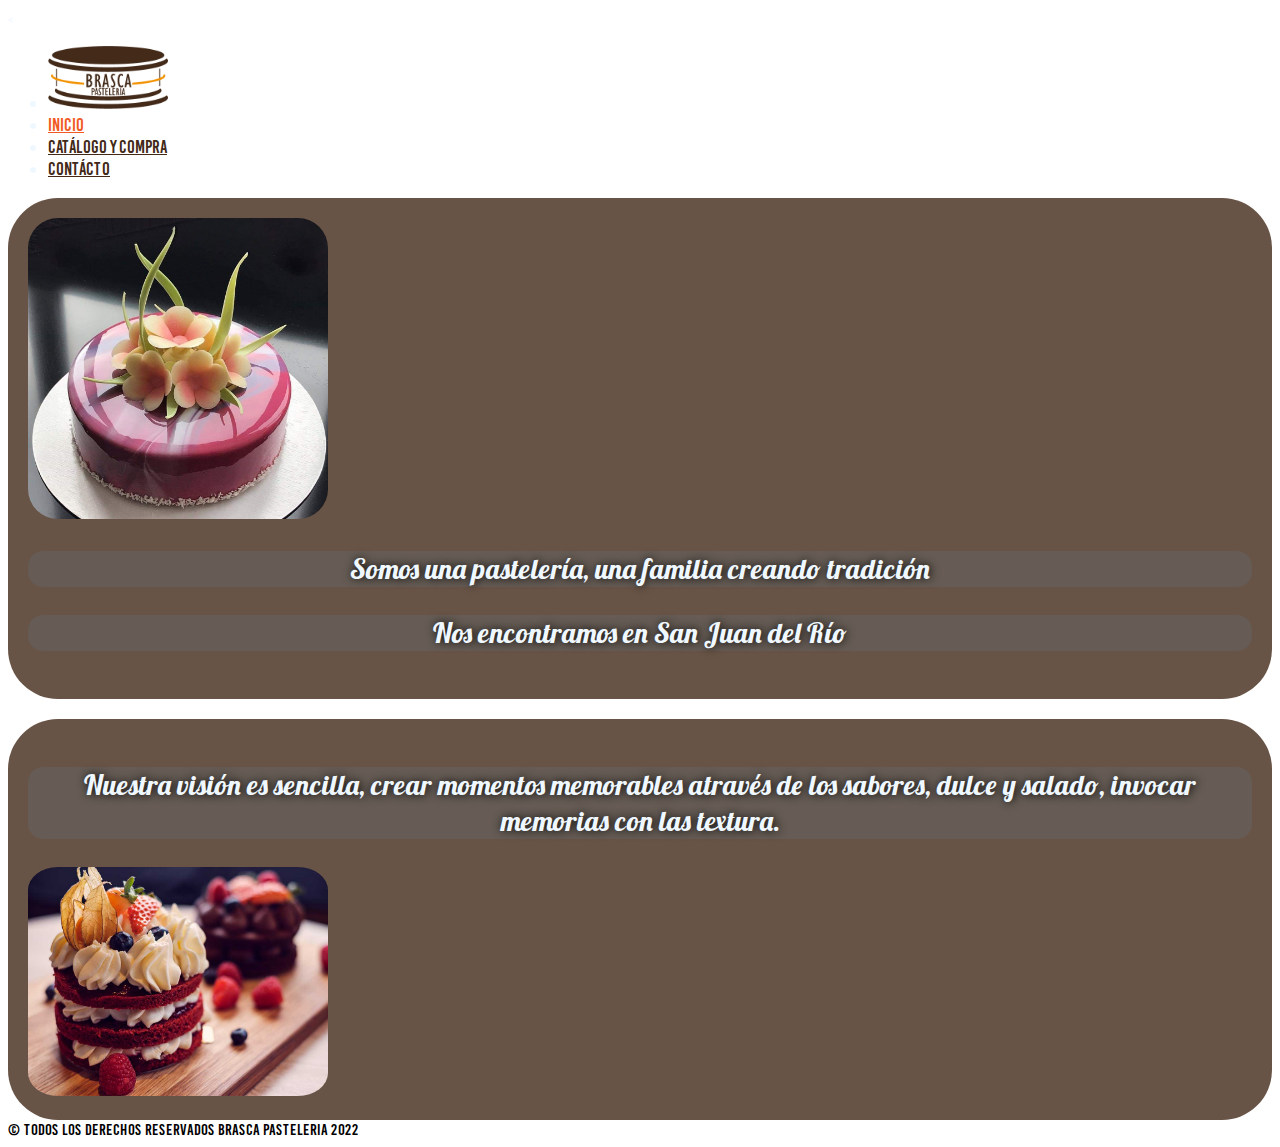
<file: Index.html>
<!DOCTYPE html>
<html lang="en">

<head>
    <meta charset="UTF-8">
    <meta http-equiv="X-UA-Compatible" content="IE=edge">
    <meta name="viewport" content="width=device-width, initial-scale=1">
    <title>BRASCA PASTELERIA</title>
    <<link rel="stylesheet" href="https://cdn.jsdelivr.net/npm/bootstrap@4.6.1/dist/css/bootstrap.min.css" integrity="sha384-zCbKRCUGaJDkqS1kPbPd7TveP5iyJE0EjAuZQTgFLD2ylzuqKfdKlfG/eSrtxUkn" crossorigin="anonymous">

    <link href="css/style.css" rel="stylesheet">

</head>

<body>



    <nav class="navbar navbar-expand-lg ">
        <ul class="nav navbar-nav mx-auto">
            <li class="nav-item ">
                <a class="nav-link" href="#"><img src="img/logo.png" class="logo" ></a>
              </li>
            <li class="nav-item active">
              <a class="nav-link" href="#">Inicio</a>
            </li>
            <li class="nav-item">
              <a class="nav-link" href="catalogoCompra.html">Catálogo y compra</a>
            </li>
            <li class="nav-item">
                <a class="nav-link" href="contacto.html">Contácto</a>
              </li>
          </ul>

        
      </nav>

    <div class="container">
        <div class="row">
            <div class="col-md">
                <img src="img/decorado.jpg" width="300" style="border-radius: 10%;"/>
        </div>        
           <div class="col-md my-auto">
            <p style="font-size: 28px; background-color: rgba(100, 100, 100, 0.5); border-radius: 15px; text-align: center; text-shadow:#000 1px 0 10px"> Somos una pastelería, una familia creando tradición</p>
            <p style="font-size: 28px; background-color: rgba(100, 100, 100, 0.5); border-radius: 15px; text-align: center; text-shadow:#000 1px 0 10px"> Nos encontramos en San Juan del Río</p>
          </div>
        </div>
      </div>

      <div class="container" style="margin-top: 20px;">
        <div class="row">
            <div class="col-md my-auto">
                <p style="font-size: 28px; background-color: rgba(100, 100, 100, 0.5); border-radius: 15px; text-align: center; text-shadow:#000 1px 0 10px">
                    Nuestra visión es sencilla, crear momentos memorables através de los sabores, dulce y salado, invocar memorias con las textura.
                </p>
              </div>
            <div class="col-md">
                <img src="img/red_chocolate.jpg" width="300" style="border-radius: 10%;"/>
        </div>        
 
        </div>
      </div>

<!-- Footer -->
<footer class="page-footer font-small  pt-4">
  <!-- Copyright -->
  <div class="text-center ">© Todos los derechos reservados BRASCA PASTELERIA 2022  </div>
  <!-- Copyright -->

</footer>
<!-- Footer -->

    

<script src="https://cdn.jsdelivr.net/npm/jquery@3.5.1/dist/jquery.slim.min.js" integrity="sha384-DfXdz2htPH0lsSSs5nCTpuj/zy4C+OGpamoFVy38MVBnE+IbbVYUew+OrCXaRkfj" crossorigin="anonymous"></script>
<script src="https://cdn.jsdelivr.net/npm/popper.js@1.16.1/dist/umd/popper.min.js" integrity="sha384-9/reFTGAW83EW2RDu2S0VKaIzap3H66lZH81PoYlFhbGU+6BZp6G7niu735Sk7lN" crossorigin="anonymous"></script>
<script src="https://cdn.jsdelivr.net/npm/bootstrap@4.6.1/dist/js/bootstrap.min.js" integrity="sha384-VHvPCCyXqtD5DqJeNxl2dtTyhF78xXNXdkwX1CZeRusQfRKp+tA7hAShOK/B/fQ2" crossorigin="anonymous"></script>
</body>

</html>
</file>
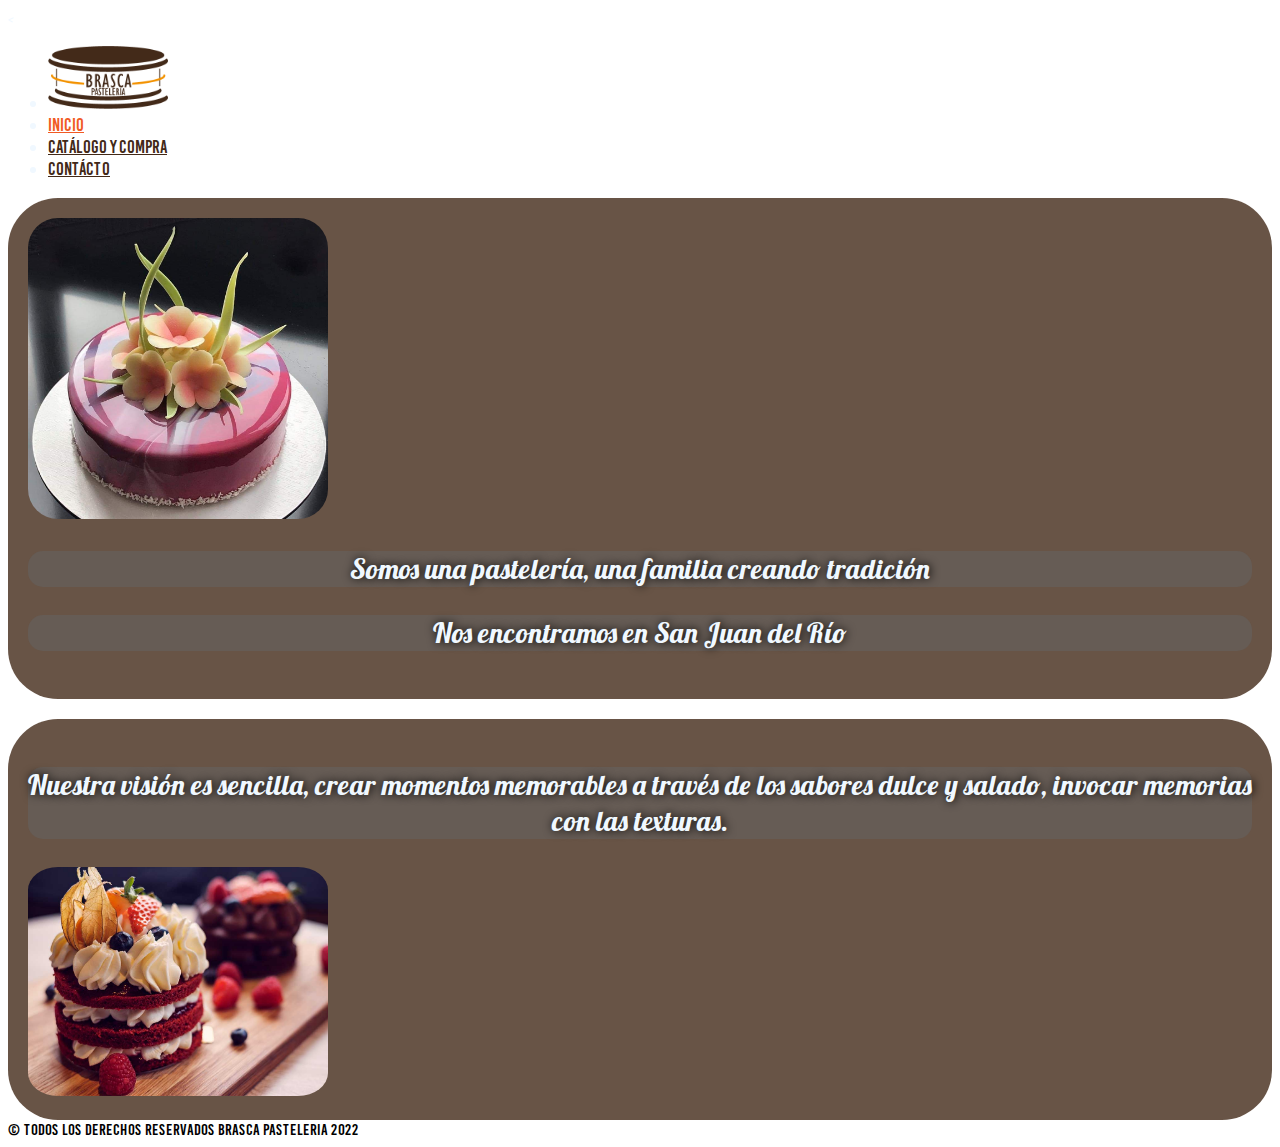
<file: index.html>
<!DOCTYPE html>
<html lang="en">

<head>
    <meta charset="UTF-8">
    <meta http-equiv="X-UA-Compatible" content="IE=edge">
    <meta name="viewport" content="width=device-width, initial-scale=1">
    <title>BRASCA PASTELERIA</title>
    <<link rel="stylesheet" href="https://cdn.jsdelivr.net/npm/bootstrap@4.6.1/dist/css/bootstrap.min.css" integrity="sha384-zCbKRCUGaJDkqS1kPbPd7TveP5iyJE0EjAuZQTgFLD2ylzuqKfdKlfG/eSrtxUkn" crossorigin="anonymous">

    <link href="css/style.css" rel="stylesheet">

</head>

<body>



    <nav class="navbar navbar-expand-lg ">
        <ul class="nav navbar-nav mx-auto">
            <li class="nav-item ">
                <a class="nav-link" href="#"><img src="img/logo.png" class="logo" ></a>
              </li>
            <li class="nav-item active">
              <a class="nav-link" href="#">Inicio</a>
            </li>
            <li class="nav-item">
              <a class="nav-link" href="catalogoCompra.html">Catálogo y compra</a>
            </li>
            <li class="nav-item">
                <a class="nav-link" href="contacto.html">Contácto</a>
              </li>
          </ul>

        
      </nav>

    <div class="container">
        <div class="row">
            <div class="col-md">
                <img src="img/decorado.jpg" width="300" style="border-radius: 10%;"/>
        </div>        
           <div class="col-md my-auto">
            <p style="font-size: 28px; background-color: rgba(100, 100, 100, 0.5); border-radius: 15px; text-align: center; text-shadow:#000 1px 0 10px"> Somos una pastelería, una familia creando tradición</p>
            <p style="font-size: 28px; background-color: rgba(100, 100, 100, 0.5); border-radius: 15px; text-align: center; text-shadow:#000 1px 0 10px"> Nos encontramos en San Juan del Río</p>
          </div>
        </div>
      </div>

      <div class="container" style="margin-top: 20px;">
        <div class="row">
            <div class="col-md my-auto">
                <p style="font-size: 28px; background-color: rgba(100, 100, 100, 0.5); border-radius: 15px; text-align: center; text-shadow:#000 1px 0 10px">
                    Nuestra visión es sencilla, crear momentos memorables a través de los sabores dulce y salado, invocar memorias con las texturas.
                </p>
              </div>
            <div class="col-md">
                <img src="img/red_chocolate.jpg" width="300" style="border-radius: 10%;"/>
        </div>        
 
        </div>
      </div>

<!-- Footer -->
<footer class="page-footer font-small  pt-4">
  <!-- Copyright -->
  <div class="text-center ">© Todos los derechos reservados BRASCA PASTELERIA 2022  </div>
  <!-- Copyright -->

</footer>
<!-- Footer -->

    

<script src="https://cdn.jsdelivr.net/npm/jquery@3.5.1/dist/jquery.slim.min.js" integrity="sha384-DfXdz2htPH0lsSSs5nCTpuj/zy4C+OGpamoFVy38MVBnE+IbbVYUew+OrCXaRkfj" crossorigin="anonymous"></script>
<script src="https://cdn.jsdelivr.net/npm/popper.js@1.16.1/dist/umd/popper.min.js" integrity="sha384-9/reFTGAW83EW2RDu2S0VKaIzap3H66lZH81PoYlFhbGU+6BZp6G7niu735Sk7lN" crossorigin="anonymous"></script>
<script src="https://cdn.jsdelivr.net/npm/bootstrap@4.6.1/dist/js/bootstrap.min.js" integrity="sha384-VHvPCCyXqtD5DqJeNxl2dtTyhF78xXNXdkwX1CZeRusQfRKp+tA7hAShOK/B/fQ2" crossorigin="anonymous"></script>
</body>

</html>
</file>
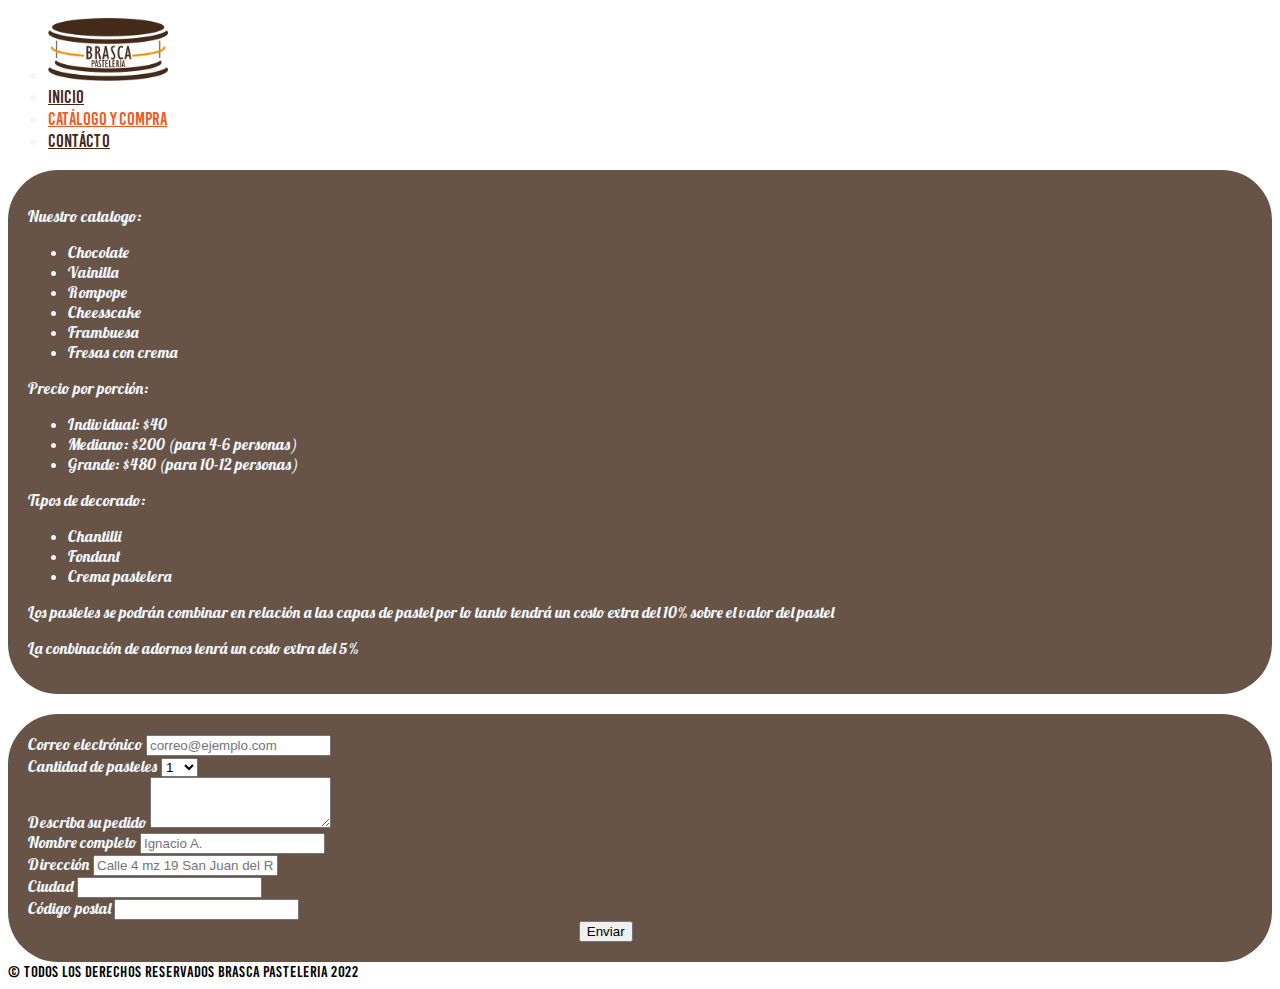
<file: catalogoCompra.html>
<!DOCTYPE html>
<html lang="en">

<head>
    <meta charset="UTF-8">
    <meta http-equiv="X-UA-Compatible" content="IE=edge">
    <meta name="viewport" content="width=device-width, initial-scale=1">
    <title>BRASCA PASTELERIA</title>
    <link rel="stylesheet" href="https://cdn.jsdelivr.net/npm/bootstrap@4.6.1/dist/css/bootstrap.min.css" integrity="sha384-zCbKRCUGaJDkqS1kPbPd7TveP5iyJE0EjAuZQTgFLD2ylzuqKfdKlfG/eSrtxUkn" crossorigin="anonymous">

    <link href="css/style.css" rel="stylesheet">

</head>

<body>
    <nav class="navbar navbar-expand-lg ">
        <ul class="nav navbar-nav mx-auto">
            <li class="nav-item ">
                <a class="nav-link" href="#"><img src="img/logo.png" class="logo" ></a>
              </li>
            <li class="nav-item ">
              <a class="nav-link" href="index.html">Inicio </a>
            </li>
            <li class="nav-item active">
              <a class="nav-link" href="#">Catálogo y compra </a>
            </li>
            <li class="nav-item">
                <a class="nav-link" href="contacto.html">Contácto</a>
              </li>
          </ul>
      </nav>

      <div class="container catalogo" style="margin-bottom:20px;">
        <div class="row mx-auto" style="max-width: 80%;">
          <div class="col-md">
            <p>Nuestro catalogo:
            <ul>
              <li>Chocolate</li>
              <li>Vainilla</li>
              <li>Rompope</li>
              <li>Cheesscake</li>
              <li>Frambuesa</li>
              <li>Fresas con crema</li>
            </ul>
            </p>
          </div>
          <div class="col-md">
            <p>Precio por porción:
            <ul>
              <li>Individual: $40 </li>
              <li>Mediano: $200 (para 4-6 personas)</li>
              <li>Grande: $480 (para 10-12 personas)</li>
            </ul>
            </p>
          </div>
          <div class="col-md">
            <p>Tipos de decorado:
            <ul>
              <li>Chantilli</li>
              <li>Fondant</li>
              <li>Crema pastelera</li>
            </ul>
            </p>
          </div>
        </div>
        <div class="row mx-auto" style="max-width: 80%;">

          <p>Los pasteles se podrán combinar en relación a las capas de pastel por lo tanto tendrá un costo extra del 10% sobre el valor del pastel</p>
          <p>La conbinación de adornos tenrá un costo extra del 5%</p>
        </div>
      </div>

      <div>
       
      </div>

    <div class="container catalogo">
        <div class="row">
         
          <div class="col-sm mx-auto">
          <form>
            <div class="form-group">
              <label for="exampleFormControlInput1">Correo electrónico</label>
              <input type="email" class="form-control" id="exampleFormControlInput1" placeholder="correo@ejemplo.com">
            </div>
            <div class="form-group">
              <label for="exampleFormControlSelect1">Cantidad de pasteles</label>
              <select class="form-control" id="exampleFormControlSelect1">
                <option>1</option>
                <option>2</option>
                <option>3</option>
                <option>4</option>
                <option>6</option>
                <option>7</option>
                <option>8</option>
                <option>9</option>
                <option>10</option>
              </select>
            </div>
            <div class="form-group">
              <label for="exampleFormControlTextarea1">Describa su pedido</label>
              <textarea class="form-control" id="exampleFormControlTextarea1" rows="3"></textarea>
            </div>
          </form>
        </div>
        <div class="col-md ">
          <form>
            <div class="form-group">
              <label for="inputName">Nombre completo</label>
              <input type="text" class="form-control" id="name" placeholder="Ignacio A.">
            </div>
            <div class="form-group">
              <label for="inputAddress">Dirección</label>
              <input type="text" class="form-control" id="inputAddress" placeholder="Calle 4 mz 19 San Juan del Río">
            </div>
            <div class="form-row">
              <div class="form-group col-md-4">
                <label for="inputCity">Ciudad</label>
                <input type="text" class="form-control" id="inputCity">
              </div>

              <div class="form-group col-md-4">
                <label for="inputZip">Código postal</label>
                <input type="text" class="form-control" id="inputZip">
              </div>
            </div>
        </form>
        </div>
      </div>
      <div class="row">
        <div class="col-md-8 mx-auto">
          <button type="submit" class="btn btn-primary"  style="margin-left:45%; margin-right:auto;">Enviar</button>
        </div>
        
      </div>
    </div>



<!-- Footer -->
<footer class="page-footer font-small  pt-4">
  <!-- Copyright -->
  <div class="text-center ">© Todos los derechos reservados BRASCA PASTELERIA 2022  </div>
  <!-- Copyright -->

</footer>
<!-- Footer -->

    

<script src="https://cdn.jsdelivr.net/npm/jquery@3.5.1/dist/jquery.slim.min.js" integrity="sha384-DfXdz2htPH0lsSSs5nCTpuj/zy4C+OGpamoFVy38MVBnE+IbbVYUew+OrCXaRkfj" crossorigin="anonymous"></script>
<script src="https://cdn.jsdelivr.net/npm/popper.js@1.16.1/dist/umd/popper.min.js" integrity="sha384-9/reFTGAW83EW2RDu2S0VKaIzap3H66lZH81PoYlFhbGU+6BZp6G7niu735Sk7lN" crossorigin="anonymous"></script>
<script src="https://cdn.jsdelivr.net/npm/bootstrap@4.6.1/dist/js/bootstrap.min.js" integrity="sha384-VHvPCCyXqtD5DqJeNxl2dtTyhF78xXNXdkwX1CZeRusQfRKp+tA7hAShOK/B/fQ2" crossorigin="anonymous"></script>
</body>

</html>
</file>
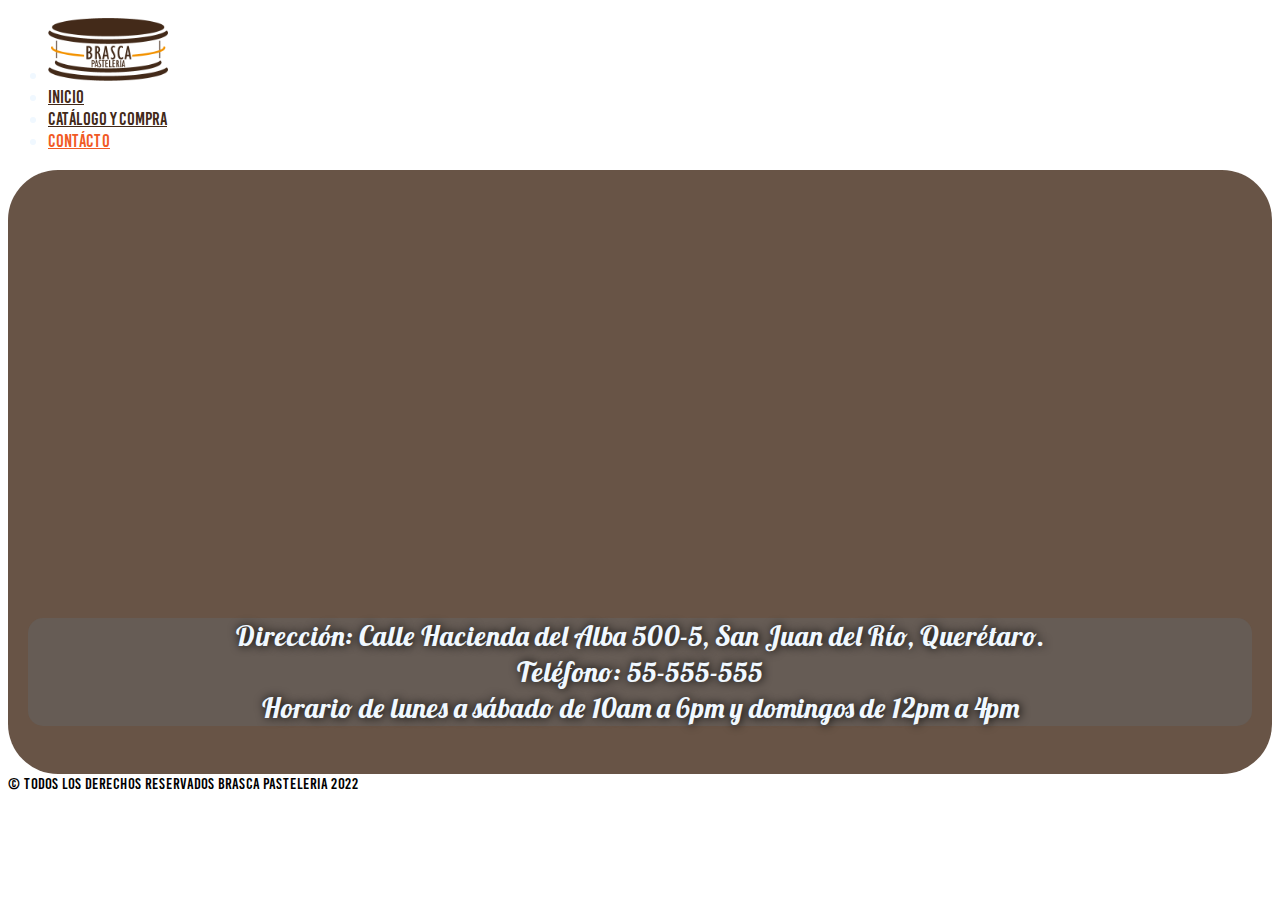
<file: contacto.html>
<!DOCTYPE html>
<html lang="en">

<head>
    <meta charset="UTF-8">
    <meta http-equiv="X-UA-Compatible" content="IE=edge">
    <meta name="viewport" content="width=device-width, initial-scale=1">
    <title>BRASCA PASTELERIA</title>
    <link rel="stylesheet" href="https://cdn.jsdelivr.net/npm/bootstrap@4.6.1/dist/css/bootstrap.min.css" integrity="sha384-zCbKRCUGaJDkqS1kPbPd7TveP5iyJE0EjAuZQTgFLD2ylzuqKfdKlfG/eSrtxUkn" crossorigin="anonymous">

    <link href="css/style.css" rel="stylesheet">

</head>

<body>



    <nav class="navbar navbar-expand-lg ">
        <ul class="nav navbar-nav mx-auto">
            <li class="nav-item ">
                <a class="nav-link" href="#"><img src="img/logo.png" class="logo" ></a>
              </li>
            <li class="nav-item ">
              <a class="nav-link" href="index.html">Inicio </a>
            </li>
            <li class="nav-item">
              <a class="nav-link" href="catalogoCompra.html">Catálogo y compra</a>
            </li>
            <li class="nav-item active">
                <a class="nav-link" href="#">Contácto </a>
              </li>
          </ul>

        
      </nav>

    <div class="container">
        <div class="row">
            <div class="col-md">
              <div class="mapouter"><div class="gmap_canvas"><iframe class="gmap_iframe" frameborder="0" scrolling="no" marginheight="0" marginwidth="0" src="https://maps.google.com/maps?width=600&amp;height=400&amp;hl=en&amp;q=Hacienda del alba, 76830 Qro.&amp;t=&amp;z=14&amp;ie=UTF8&amp;iwloc=B&amp;output=embed"></iframe></div><style>.mapouter{position:relative;text-align:right;width:600px;height:400px;}.gmap_canvas {overflow:hidden;background:none!important;width:600px;height:400px;}.gmap_iframe {width:600px!important;height:400px!important;}</style></div>
        </div>        
           <div class="col-md my-auto">
            <p style="font-size: 28px; background-color: rgba(100, 100, 100, 0.5); border-radius: 15px; text-align: center; text-shadow:#000 1px 0 10px">Dirección: Calle Hacienda del Alba 500-5, San Juan del Río, Querétaro.<br>Teléfono: 55-555-555<br> Horario de lunes a sábado  de 10am a 6pm y domingos de 12pm a 4pm</p>
          </div>
        </div>
      </div>



<!-- Footer -->
<footer class="page-footer font-small  pt-4">
  <!-- Copyright -->
  <div class="text-center ">© Todos los derechos reservados BRASCA PASTELERIA 2022  </div>
  <!-- Copyright -->

</footer>
<!-- Footer -->

    

<script src="https://cdn.jsdelivr.net/npm/jquery@3.5.1/dist/jquery.slim.min.js" integrity="sha384-DfXdz2htPH0lsSSs5nCTpuj/zy4C+OGpamoFVy38MVBnE+IbbVYUew+OrCXaRkfj" crossorigin="anonymous"></script>
<script src="https://cdn.jsdelivr.net/npm/popper.js@1.16.1/dist/umd/popper.min.js" integrity="sha384-9/reFTGAW83EW2RDu2S0VKaIzap3H66lZH81PoYlFhbGU+6BZp6G7niu735Sk7lN" crossorigin="anonymous"></script>
<script src="https://cdn.jsdelivr.net/npm/bootstrap@4.6.1/dist/js/bootstrap.min.js" integrity="sha384-VHvPCCyXqtD5DqJeNxl2dtTyhF78xXNXdkwX1CZeRusQfRKp+tA7hAShOK/B/fQ2" crossorigin="anonymous"></script>
</body>

</html>
</file>
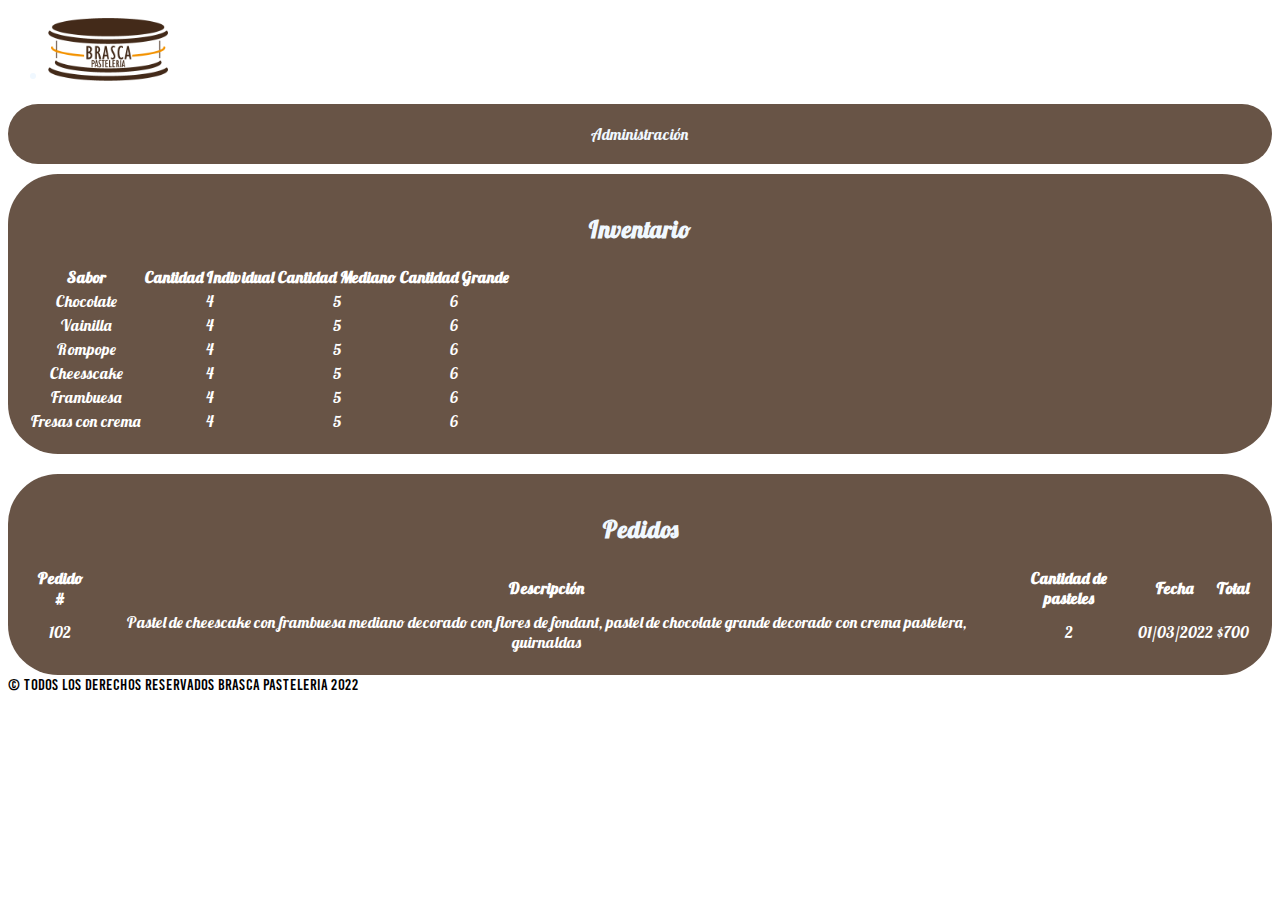
<file: inventario.html>
<!DOCTYPE html>
<html lang="en">

<head>
    <meta charset="UTF-8">
    <meta http-equiv="X-UA-Compatible" content="IE=edge">
    <meta name="viewport" content="width=device-width, initial-scale=1">
    <title>BRASCA PASTELERIA</title>
    <link rel="stylesheet" href="https://cdn.jsdelivr.net/npm/bootstrap@4.6.1/dist/css/bootstrap.min.css" integrity="sha384-zCbKRCUGaJDkqS1kPbPd7TveP5iyJE0EjAuZQTgFLD2ylzuqKfdKlfG/eSrtxUkn" crossorigin="anonymous">

    <link href="css/style.css" rel="stylesheet">

</head>

<body>



    <nav class="navbar navbar-expand-lg ">
        <ul class="nav navbar-nav mx-auto">
            <li class="nav-item ">
                <a class="nav-link" href="#"><img src="img/logo.png" class="logo" ></a>
              </li>
      </nav>

    <div class="container" >
        <div class="row">
            <div class="col-md-12" style="text-align: center;">
                Administración
             </div>        
       </div>
    </div>
    <div class="container" style="margin-top:10px;">
        <center><h2>Inventario </h2></center>
          <table class="table table-hover" style="color: white; text-align: center;" >
          <thead>
            <tr>
              <th>Sabor</th>
              <th>Cantidad Individual</th>
              <th>Cantidad Mediano</th>
              <th>Cantidad Grande</th>
            </tr>
          </thead>
          <tbody>
            <tr>
              <td>Chocolate</td>
              <td>4</td>
              <td>5</td>
              <td>6</td>
            </tr>
            <tr>
                <td>Vainilla</td>
                <td>4</td>
                <td>5</td>
                <td>6</td>
              </tr>
              <tr>
                <td>Rompope</td>
                <td>4</td>
                <td>5</td>
                <td>6</td>
              </tr>
              <tr>
                <td>Cheesscake</td>
                <td>4</td>
                <td>5</td>
                <td>6</td>
              </tr>
              <tr>
                <td>Frambuesa</td>
                <td>4</td>
                <td>5</td>
                <td>6</td>
              </tr>
              <tr>
                <td>Fresas con crema</td>
                <td>4</td>
                <td>5</td>
                <td>6</td>
              </tr>

          </tbody>
        </table>
      </div>


      <div class="container" style="margin-top:20px;">
        <center><h2>Pedidos </h2></center>
          <table class="table table-hover" style="color: white; text-align: center;" >
          <thead>
            <tr>
              <th>Pedido #</th>
              <th>Descripción</th>
              <th>Cantidad de pasteles</th>
              <th>Fecha</th>
              <th>Total</th>
            </tr>
          </thead>
          <tbody>
              <tr>
                <td>102</td>
                <td>Pastel de cheescake con frambuesa mediano decorado con flores de fondant, pastel de chocolate grande decorado con crema pastelera, guirnaldas</td>
                <td>2</td>
                <td>01/03/2022</td>
                <td>$700</td>
              </tr>

          </tbody>
        </table>
      </div>


<!-- Footer -->
<footer class="page-footer font-small  pt-4">
  <!-- Copyright -->
  <div class="text-center ">© Todos los derechos reservados BRASCA PASTELERIA 2022  </div>
  <!-- Copyright -->

</footer>
<!-- Footer -->

    

<script src="https://cdn.jsdelivr.net/npm/jquery@3.5.1/dist/jquery.slim.min.js" integrity="sha384-DfXdz2htPH0lsSSs5nCTpuj/zy4C+OGpamoFVy38MVBnE+IbbVYUew+OrCXaRkfj" crossorigin="anonymous"></script>
<script src="https://cdn.jsdelivr.net/npm/popper.js@1.16.1/dist/umd/popper.min.js" integrity="sha384-9/reFTGAW83EW2RDu2S0VKaIzap3H66lZH81PoYlFhbGU+6BZp6G7niu735Sk7lN" crossorigin="anonymous"></script>
<script src="https://cdn.jsdelivr.net/npm/bootstrap@4.6.1/dist/js/bootstrap.min.js" integrity="sha384-VHvPCCyXqtD5DqJeNxl2dtTyhF78xXNXdkwX1CZeRusQfRKp+tA7hAShOK/B/fQ2" crossorigin="anonymous"></script>
</body>

</html>
</file>
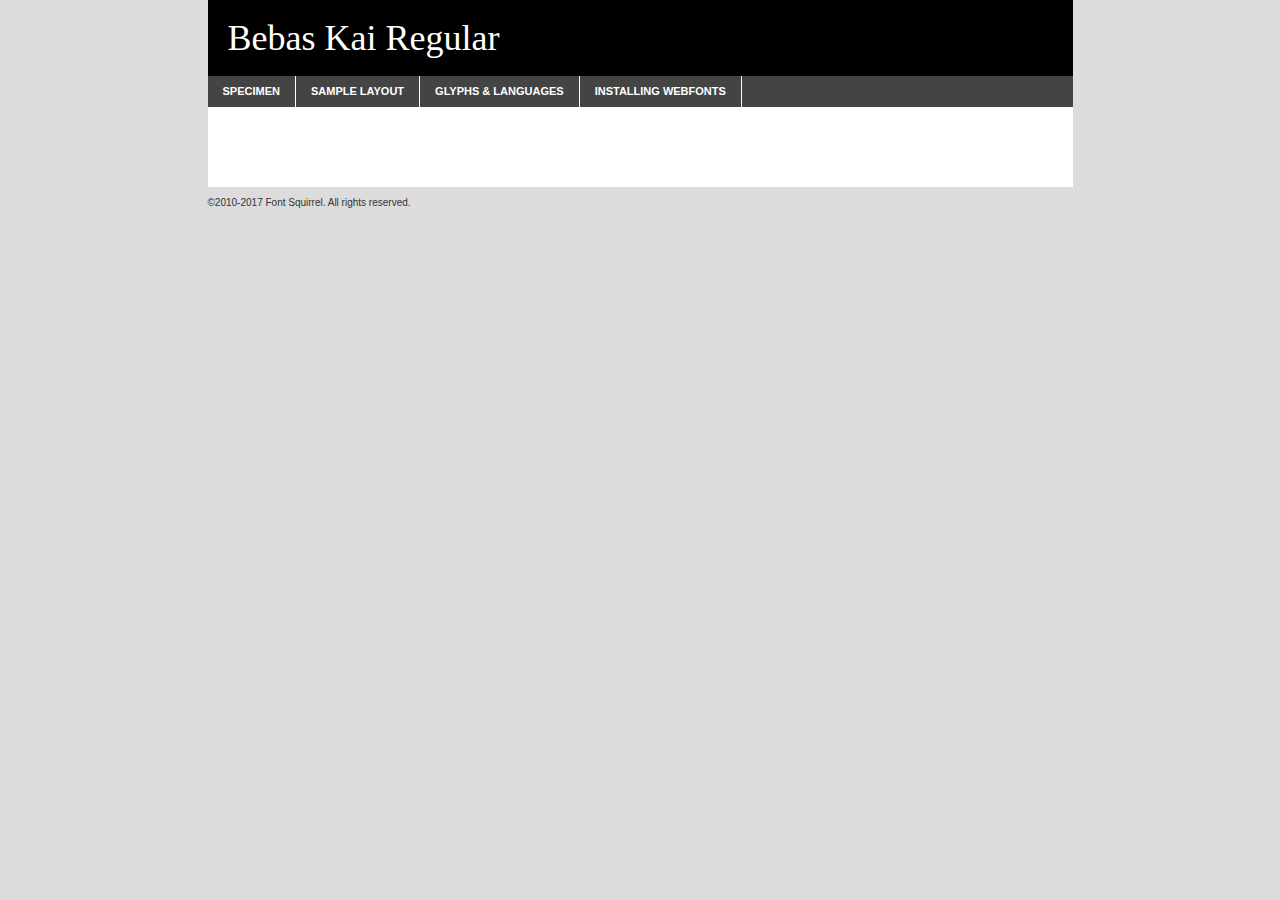
<file: css/fonts/bebaskai-demo.html>
<!DOCTYPE html PUBLIC "-//W3C//DTD XHTML 1.0 Transitional//EN"
	"http://www.w3.org/TR/xhtml1/DTD/xhtml1-transitional.dtd">

<html xmlns="http://www.w3.org/1999/xhtml" xml:lang="en" lang="en">
<head>
	<meta http-equiv="Content-Type" content="text/html; charset=utf-8" />
	<script src="http://ajax.googleapis.com/ajax/libs/jquery/1.7.2/jquery.min.js" type="text/javascript" charset="utf-8"></script>
	<script type="text/javascript">
	(function($){$.fn.easyTabs=function(option){var param=jQuery.extend({fadeSpeed:"fast",defaultContent:1,activeClass:'active'},option);$(this).each(function(){var thisId="#"+this.id;if(param.defaultContent==''){param.defaultContent=1;}
	if(typeof param.defaultContent=="number")
	{var defaultTab=$(thisId+" .tabs li:eq("+(param.defaultContent-1)+") a").attr('href').substr(1);}else{var defaultTab=param.defaultContent;}
	$(thisId+" .tabs li a").each(function(){var tabToHide=$(this).attr('href').substr(1);$("#"+tabToHide).addClass('easytabs-tab-content');});hideAll();changeContent(defaultTab);function hideAll(){$(thisId+" .easytabs-tab-content").hide();}
	function changeContent(tabId){hideAll();$(thisId+" .tabs li").removeClass(param.activeClass);$(thisId+" .tabs li a[href=#"+tabId+"]").closest('li').addClass(param.activeClass);if(param.fadeSpeed!="none")
	{$(thisId+" #"+tabId).fadeIn(param.fadeSpeed);}else{$(thisId+" #"+tabId).show();}}
	$(thisId+" .tabs li").click(function(){var tabId=$(this).find('a').attr('href').substr(1);changeContent(tabId);return false;});});}})(jQuery);
	</script>
	<link rel="stylesheet" href="specimen_files/specimen_stylesheet.css" type="text/css" charset="utf-8" />
	<link rel="stylesheet" href="stylesheet.css" type="text/css" charset="utf-8" />

	<style type="text/css">
					body{
				font-family: 'bebas_kairegular';
							}
		</style>

	<title>Bebas Kai Regular Specimen</title>
	
	
	<script type="text/javascript" charset="utf-8">
		$(document).ready(function() {
			$('#container').easyTabs({defaultContent:1});
		});
	</script>
</head>

<body>
<div id="container">
	<div id="header">
		Bebas Kai Regular	</div>
	<ul class="tabs">
		<li><a href="#specimen">Specimen</a></li>
		<li><a href="#layout">Sample Layout</a></li>
				<li><a href="#glyphs">Glyphs &amp; Languages</a></li>
		<li><a href="#installing">Installing Webfonts</a></li>
		
	</ul>
	
	<div id="main_content">

		
			<div id="specimen">
		
				<div class="section">
					<div class="grid12 firstcol">
						<div class="huge">AaBb</div>
					</div>
				</div>
		
				<div class="section">
					<div class="glyph_range">A&#x200B;B&#x200b;C&#x200b;D&#x200b;E&#x200b;F&#x200b;G&#x200b;H&#x200b;I&#x200b;J&#x200b;K&#x200b;L&#x200b;M&#x200b;N&#x200b;O&#x200b;P&#x200b;Q&#x200b;R&#x200b;S&#x200b;T&#x200b;U&#x200b;V&#x200b;W&#x200b;X&#x200b;Y&#x200b;Z&#x200b;a&#x200b;b&#x200b;c&#x200b;d&#x200b;e&#x200b;f&#x200b;g&#x200b;h&#x200b;i&#x200b;j&#x200b;k&#x200b;l&#x200b;m&#x200b;n&#x200b;o&#x200b;p&#x200b;q&#x200b;r&#x200b;s&#x200b;t&#x200b;u&#x200b;v&#x200b;w&#x200b;x&#x200b;y&#x200b;z&#x200b;1&#x200b;2&#x200b;3&#x200b;4&#x200b;5&#x200b;6&#x200b;7&#x200b;8&#x200b;9&#x200b;0&#x200b;&amp;&#x200b;.&#x200b;,&#x200b;?&#x200b;!&#x200b;&#64;&#x200b;(&#x200b;)&#x200b;#&#x200b;$&#x200b;%&#x200b;*&#x200b;+&#x200b;-&#x200b;=&#x200b;:&#x200b;;</div>
				</div>
				<div class="section">
					<div class="grid12 firstcol">
						<table class="sample_table">
							<tr><td>10</td><td class="size10">abcdefghijklmnopqrstuvwxyzABCDEFGHIJKLMNOPQRSTUVWXYZ0123456789abcdefghijklmnopqrstuvwxyzABCDEFGHIJKLMNOPQRSTUVWXYZ0123456789abcdefghijklmnopqrstuvwxyzABCDEFGHIJKLMNOPQRSTUVWXYZ</td></tr>
							<tr><td>11</td><td class="size11">abcdefghijklmnopqrstuvwxyzABCDEFGHIJKLMNOPQRSTUVWXYZ0123456789abcdefghijklmnopqrstuvwxyzABCDEFGHIJKLMNOPQRSTUVWXYZ0123456789abcdefghijklmnopqrstuvwxyzABCDEFGHIJKLMNOPQRSTUVWXYZ</td></tr>
							<tr><td>12</td><td class="size12">abcdefghijklmnopqrstuvwxyzABCDEFGHIJKLMNOPQRSTUVWXYZ0123456789abcdefghijklmnopqrstuvwxyzABCDEFGHIJKLMNOPQRSTUVWXYZ0123456789abcdefghijklmnopqrstuvwxyzABCDEFGHIJKLMNOPQRSTUVWXYZ</td></tr>
							<tr><td>13</td><td class="size13">abcdefghijklmnopqrstuvwxyzABCDEFGHIJKLMNOPQRSTUVWXYZ0123456789abcdefghijklmnopqrstuvwxyzABCDEFGHIJKLMNOPQRSTUVWXYZ0123456789abcdefghijklmnopqrstuvwxyzABCDEFGHIJKLMNOPQRSTUVWXYZ</td></tr>
							<tr><td>14</td><td class="size14">abcdefghijklmnopqrstuvwxyzABCDEFGHIJKLMNOPQRSTUVWXYZ0123456789abcdefghijklmnopqrstuvwxyzABCDEFGHIJKLMNOPQRSTUVWXYZ0123456789abcdefghijklmnopqrstuvwxyzABCDEFGHIJKLMNOPQRSTUVWXYZ</td></tr>
							<tr><td>16</td><td class="size16">abcdefghijklmnopqrstuvwxyzABCDEFGHIJKLMNOPQRSTUVWXYZ0123456789abcdefghijklmnopqrstuvwxyzABCDEFGHIJKLMNOPQRSTUVWXYZ</td></tr>
							<tr><td>18</td><td class="size18">abcdefghijklmnopqrstuvwxyzABCDEFGHIJKLMNOPQRSTUVWXYZ0123456789abcdefghijklmnopqrstuvwxyzABCDEFGHIJKLMNOPQRSTUVWXYZ</td></tr>
							<tr><td>20</td><td class="size20">abcdefghijklmnopqrstuvwxyzABCDEFGHIJKLMNOPQRSTUVWXYZ0123456789abcdefghijklmnopqrstuvwxyzABCDEFGHIJKLMNOPQRSTUVWXYZ</td></tr>
							<tr><td>24</td><td class="size24">abcdefghijklmnopqrstuvwxyzABCDEFGHIJKLMNOPQRSTUVWXYZ0123456789abcdefghijklmnopqrstuvwxyzABCDEFGHIJKLMNOPQRSTUVWXYZ</td></tr>
							<tr><td>30</td><td class="size30">abcdefghijklmnopqrstuvwxyzABCDEFGHIJKLMNOPQRSTUVWXYZ0123456789abcdefghijklmnopqrstuvwxyzABCDEFGHIJKLMNOPQRSTUVWXYZ</td></tr>
							<tr><td>36</td><td class="size36">abcdefghijklmnopqrstuvwxyzABCDEFGHIJKLMNOPQRSTUVWXYZ0123456789abcdefghijklmnopqrstuvwxyzABCDEFGHIJKLMNOPQRSTUVWXYZ</td></tr>
							<tr><td>48</td><td class="size48">abcdefghijklmnopqrstuvwxyzABCDEFGHIJKLMNOPQRSTUVWXYZ0123456789abcdefghijklmnopqrstuvwxyzABCDEFGHIJKLMNOPQRSTUVWXYZ</td></tr>
							<tr><td>60</td><td class="size60">abcdefghijklmnopqrstuvwxyzABCDEFGHIJKLMNOPQRSTUVWXYZ0123456789abcdefghijklmnopqrstuvwxyzABCDEFGHIJKLMNOPQRSTUVWXYZ</td></tr>
							<tr><td>72</td><td class="size72">abcdefghijklmnopqrstuvwxyzABCDEFGHIJKLMNOPQRSTUVWXYZ0123456789abcdefghijklmnopqrstuvwxyzABCDEFGHIJKLMNOPQRSTUVWXYZ</td></tr>
							<tr><td>90</td><td class="size90">abcdefghijklmnopqrstuvwxyzABCDEFGHIJKLMNOPQRSTUVWXYZ0123456789abcdefghijklmnopqrstuvwxyzABCDEFGHIJKLMNOPQRSTUVWXYZ</td></tr>
						</table>
				
					</div>
			
				</div>
		
		
		
								<div class="section" id="bodycomparison">


										<div id="xheight">
				<div class="fontbody">&#x25FC;&#x25FC;&#x25FC;&#x25FC;&#x25FC;&#x25FC;&#x25FC;&#x25FC;&#x25FC;&#x25FC;&#x25FC;&#x25FC;&#x25FC;&#x25FC;&#x25FC;&#x25FC;&#x25FC;&#x25FC;&#x25FC;&#x25FC;&#x25FC;&#x25FC;&#x25FC;&#x25FC;&#x25FC;&#x25FC;&#x25FC;&#x25FC;&#x25FC;&#x25FC;&#x25FC;&#x25FC;&#x25FC;&#x25FC;&#x25FC;&#x25FC;&#x25FC;&#x25FC;&#x25FC;&#x25FC;&#x25FC;&#x25FC;&#x25FC;&#x25FC;&#x25FC;&#x25FC;&#x25FC;&#x25FC;&#x25FC;&#x25FC;&#x25FC;&#x25FC;&#x25FC;&#x25FC;&#x25FC;&#x25FC;&#x25FC;&#x25FC;&#x25FC;&#x25FC;&#x25FC;&#x25FC;&#x25FC;&#x25FC;&#x25FC;&#x25FC;&#x25FC;&#x25FC;&#x25FC;&#x25FC;&#x25FC;&#x25FC;&#x25FC;&#x25FC;&#x25FC;&#x25FC;&#x25FC;&#x25FC;&#x25FC;&#x25FC;&#x25FC;&#x25FC;&#x25FC;&#x25FC;&#x25FC;&#x25FC;&#x25FC;&#x25FC;&#x25FC;&#x25FC;&#x25FC;&#x25FC;&#x25FC;&#x25FC;&#x25FC;&#x25FC;&#x25FC;&#x25FC;&#x25FC;body</div><div class="arialbody">body</div><div class="verdanabody">body</div><div class="georgiabody">body</div></div>
										<div class="fontbody" style="z-index:1">
											body<span>Bebas Kai Regular</span>
										</div>
										<div class="arialbody" style="z-index:1">
											body<span>Arial</span>
										</div>
										<div class="verdanabody" style="z-index:1">
											body<span>Verdana</span>
										</div>
										<div class="georgiabody" style="z-index:1">
											body<span>Georgia</span>
										</div>



								</div>
		
		
				<div class="section psample psample_row1" id="">
					
					<div class="grid2 firstcol">
						<p class="size10"><span>10.</span>Aenean lacinia bibendum nulla sed consectetur. Fusce dapibus, tellus ac cursus commodo, tortor mauris condimentum nibh, ut fermentum massa justo sit amet risus. Nullam id dolor id nibh ultricies vehicula ut id elit. Cum sociis natoque penatibus et magnis dis parturient montes, nascetur ridiculus mus. Nulla vitae elit libero, a pharetra augue.</p>
			
					</div>
					<div class="grid3">
						<p class="size11"><span>11.</span>Aenean lacinia bibendum nulla sed consectetur. Fusce dapibus, tellus ac cursus commodo, tortor mauris condimentum nibh, ut fermentum massa justo sit amet risus. Nullam id dolor id nibh ultricies vehicula ut id elit. Cum sociis natoque penatibus et magnis dis parturient montes, nascetur ridiculus mus. Nulla vitae elit libero, a pharetra augue.</p>
			
					</div>
					<div class="grid3">
						<p class="size12"><span>12.</span>Aenean lacinia bibendum nulla sed consectetur. Fusce dapibus, tellus ac cursus commodo, tortor mauris condimentum nibh, ut fermentum massa justo sit amet risus. Nullam id dolor id nibh ultricies vehicula ut id elit. Cum sociis natoque penatibus et magnis dis parturient montes, nascetur ridiculus mus. Nulla vitae elit libero, a pharetra augue.</p>
			
					</div>
					<div class="grid4">
						<p class="size13"><span>13.</span>Aenean lacinia bibendum nulla sed consectetur. Fusce dapibus, tellus ac cursus commodo, tortor mauris condimentum nibh, ut fermentum massa justo sit amet risus. Nullam id dolor id nibh ultricies vehicula ut id elit. Cum sociis natoque penatibus et magnis dis parturient montes, nascetur ridiculus mus. Nulla vitae elit libero, a pharetra augue.</p>
			
					</div>
					<div class="white_blend"></div>
					
				</div>
				<div class="section psample psample_row2" id="">
					<div class="grid3 firstcol">
						<p class="size14"><span>14.</span>Aenean lacinia bibendum nulla sed consectetur. Fusce dapibus, tellus ac cursus commodo, tortor mauris condimentum nibh, ut fermentum massa justo sit amet risus. Nullam id dolor id nibh ultricies vehicula ut id elit. Cum sociis natoque penatibus et magnis dis parturient montes, nascetur ridiculus mus. Nulla vitae elit libero, a pharetra augue.</p>
			
					</div>
					<div class="grid4">
						<p class="size16"><span>16.</span>Aenean lacinia bibendum nulla sed consectetur. Fusce dapibus, tellus ac cursus commodo, tortor mauris condimentum nibh, ut fermentum massa justo sit amet risus. Nullam id dolor id nibh ultricies vehicula ut id elit. Cum sociis natoque penatibus et magnis dis parturient montes, nascetur ridiculus mus. Nulla vitae elit libero, a pharetra augue.</p>
			
					</div>
					<div class="grid5">
						<p class="size18"><span>18.</span>Aenean lacinia bibendum nulla sed consectetur. Fusce dapibus, tellus ac cursus commodo, tortor mauris condimentum nibh, ut fermentum massa justo sit amet risus. Nullam id dolor id nibh ultricies vehicula ut id elit. Cum sociis natoque penatibus et magnis dis parturient montes, nascetur ridiculus mus. Nulla vitae elit libero, a pharetra augue.</p>
			
					</div>

					<div class="white_blend"></div>

				</div>
				
				<div class="section psample psample_row3" id="">
					<div class="grid5 firstcol">
						<p class="size20"><span>20.</span>Aenean lacinia bibendum nulla sed consectetur. Fusce dapibus, tellus ac cursus commodo, tortor mauris condimentum nibh, ut fermentum massa justo sit amet risus. Nullam id dolor id nibh ultricies vehicula ut id elit. Cum sociis natoque penatibus et magnis dis parturient montes, nascetur ridiculus mus. Nulla vitae elit libero, a pharetra augue.</p>
					</div>
					<div class="grid7">
						<p class="size24"><span>24.</span>Aenean lacinia bibendum nulla sed consectetur. Fusce dapibus, tellus ac cursus commodo, tortor mauris condimentum nibh, ut fermentum massa justo sit amet risus. Nullam id dolor id nibh ultricies vehicula ut id elit. Cum sociis natoque penatibus et magnis dis parturient montes, nascetur ridiculus mus. Nulla vitae elit libero, a pharetra augue.</p>
					</div>
					
					<div class="white_blend"></div>
					
				</div>
				
				<div class="section psample psample_row4" id="">
					<div class="grid12 firstcol">
						<p class="size30"><span>30.</span>Aenean lacinia bibendum nulla sed consectetur. Fusce dapibus, tellus ac cursus commodo, tortor mauris condimentum nibh, ut fermentum massa justo sit amet risus. Nullam id dolor id nibh ultricies vehicula ut id elit. Cum sociis natoque penatibus et magnis dis parturient montes, nascetur ridiculus mus. Nulla vitae elit libero, a pharetra augue.</p>
					</div>
					<div class="white_blend"></div>
					
				</div>
				
				
				
				<div class="section psample psample_row1 fullreverse">
					<div class="grid2 firstcol">
						<p class="size10"><span>10.</span>Aenean lacinia bibendum nulla sed consectetur. Fusce dapibus, tellus ac cursus commodo, tortor mauris condimentum nibh, ut fermentum massa justo sit amet risus. Nullam id dolor id nibh ultricies vehicula ut id elit. Cum sociis natoque penatibus et magnis dis parturient montes, nascetur ridiculus mus. Nulla vitae elit libero, a pharetra augue.</p>
			
					</div>
					<div class="grid3">
						<p class="size11"><span>11.</span>Aenean lacinia bibendum nulla sed consectetur. Fusce dapibus, tellus ac cursus commodo, tortor mauris condimentum nibh, ut fermentum massa justo sit amet risus. Nullam id dolor id nibh ultricies vehicula ut id elit. Cum sociis natoque penatibus et magnis dis parturient montes, nascetur ridiculus mus. Nulla vitae elit libero, a pharetra augue.</p>
			
					</div>
					<div class="grid3">
						<p class="size12"><span>12.</span>Aenean lacinia bibendum nulla sed consectetur. Fusce dapibus, tellus ac cursus commodo, tortor mauris condimentum nibh, ut fermentum massa justo sit amet risus. Nullam id dolor id nibh ultricies vehicula ut id elit. Cum sociis natoque penatibus et magnis dis parturient montes, nascetur ridiculus mus. Nulla vitae elit libero, a pharetra augue.</p>
			
					</div>
					<div class="grid4">
						<p class="size13"><span>13.</span>Aenean lacinia bibendum nulla sed consectetur. Fusce dapibus, tellus ac cursus commodo, tortor mauris condimentum nibh, ut fermentum massa justo sit amet risus. Nullam id dolor id nibh ultricies vehicula ut id elit. Cum sociis natoque penatibus et magnis dis parturient montes, nascetur ridiculus mus. Nulla vitae elit libero, a pharetra augue.</p>
			
					</div>
					<div class="black_blend"></div>
					
				</div>
				
				<div class="section psample psample_row2 fullreverse">
					<div class="grid3 firstcol">
						<p class="size14"><span>14.</span>Aenean lacinia bibendum nulla sed consectetur. Fusce dapibus, tellus ac cursus commodo, tortor mauris condimentum nibh, ut fermentum massa justo sit amet risus. Nullam id dolor id nibh ultricies vehicula ut id elit. Cum sociis natoque penatibus et magnis dis parturient montes, nascetur ridiculus mus. Nulla vitae elit libero, a pharetra augue.</p>
			
					</div>
					<div class="grid4">
						<p class="size16"><span>16.</span>Aenean lacinia bibendum nulla sed consectetur. Fusce dapibus, tellus ac cursus commodo, tortor mauris condimentum nibh, ut fermentum massa justo sit amet risus. Nullam id dolor id nibh ultricies vehicula ut id elit. Cum sociis natoque penatibus et magnis dis parturient montes, nascetur ridiculus mus. Nulla vitae elit libero, a pharetra augue.</p>
			
					</div>
					<div class="grid5">
						<p class="size18"><span>18.</span>Aenean lacinia bibendum nulla sed consectetur. Fusce dapibus, tellus ac cursus commodo, tortor mauris condimentum nibh, ut fermentum massa justo sit amet risus. Nullam id dolor id nibh ultricies vehicula ut id elit. Cum sociis natoque penatibus et magnis dis parturient montes, nascetur ridiculus mus. Nulla vitae elit libero, a pharetra augue.</p>
			
					</div>
					<div class="black_blend"></div>

				</div>
				
				<div class="section psample fullreverse psample_row3" id="">
					<div class="grid5 firstcol">
						<p class="size20"><span>20.</span>Aenean lacinia bibendum nulla sed consectetur. Fusce dapibus, tellus ac cursus commodo, tortor mauris condimentum nibh, ut fermentum massa justo sit amet risus. Nullam id dolor id nibh ultricies vehicula ut id elit. Cum sociis natoque penatibus et magnis dis parturient montes, nascetur ridiculus mus. Nulla vitae elit libero, a pharetra augue.</p>
					</div>
					<div class="grid7">
						<p class="size24"><span>24.</span>Aenean lacinia bibendum nulla sed consectetur. Fusce dapibus, tellus ac cursus commodo, tortor mauris condimentum nibh, ut fermentum massa justo sit amet risus. Nullam id dolor id nibh ultricies vehicula ut id elit. Cum sociis natoque penatibus et magnis dis parturient montes, nascetur ridiculus mus. Nulla vitae elit libero, a pharetra augue.</p>
					</div>
					
					<div class="black_blend"></div>
					
				</div>
				
				<div class="section psample fullreverse psample_row4" id="" style="border-bottom: 20px #000 solid;">
					<div class="grid12 firstcol">
						<p class="size30"><span>30.</span>Aenean lacinia bibendum nulla sed consectetur. Fusce dapibus, tellus ac cursus commodo, tortor mauris condimentum nibh, ut fermentum massa justo sit amet risus. Nullam id dolor id nibh ultricies vehicula ut id elit. Cum sociis natoque penatibus et magnis dis parturient montes, nascetur ridiculus mus. Nulla vitae elit libero, a pharetra augue.</p>
					</div>
					<div class="black_blend"></div>
					
				</div>
				
				
				
				
			</div>
			
			<div id="layout">
				
				<div class="section">
					
					<div class="grid12 firstcol">
						<h1>Lorem Ipsum Dolor</h1>
						<h2>Etiam porta sem malesuada magna mollis euismod</h2>
						
						<p class="byline">By <a href="#link">Aenean Lacinia</a></p>
					</div>
				</div>
				<div class="section">
					<div class="grid8 firstcol">
						<p class="large">Donec sed odio dui. Morbi leo risus, porta ac consectetur ac, vestibulum at eros. Fusce dapibus, tellus ac cursus commodo, tortor mauris condimentum nibh, ut fermentum massa justo sit amet risus. </p>

						
						<h3>Pellentesque ornare sem</h3>

						<p>Maecenas sed diam eget risus varius blandit sit amet non magna. Maecenas faucibus mollis interdum. Donec ullamcorper nulla non metus auctor fringilla. Nullam id dolor id nibh ultricies vehicula ut id elit. Nullam id dolor id nibh ultricies vehicula ut id elit. </p>

						<p>Aenean eu leo quam. Pellentesque ornare sem lacinia quam venenatis vestibulum. Lorem ipsum dolor sit amet, consectetur adipiscing elit. Cum sociis natoque penatibus et magnis dis parturient montes, nascetur ridiculus mus. </p>

						<p>Nulla vitae elit libero, a pharetra augue. Praesent commodo cursus magna, vel scelerisque nisl consectetur et. Aenean lacinia bibendum nulla sed consectetur. </p>

						<p>Nullam quis risus eget urna mollis ornare vel eu leo. Nullam quis risus eget urna mollis ornare vel eu leo. Maecenas sed diam eget risus varius blandit sit amet non magna. Donec ullamcorper nulla non metus auctor fringilla. </p>

						<h3>Cras mattis consectetur</h3>

						<p>Aenean eu leo quam. Pellentesque ornare sem lacinia quam venenatis vestibulum. Aenean lacinia bibendum nulla sed consectetur. Integer posuere erat a ante venenatis dapibus posuere velit aliquet. Cras mattis consectetur purus sit amet fermentum. </p>

						<p>Nullam id dolor id nibh ultricies vehicula ut id elit. Nullam quis risus eget urna mollis ornare vel eu leo. Cras mattis consectetur purus sit amet fermentum.</p>
					</div>
					
					<div class="grid4 sidebar">
						
						<div class="box reverse">
							<p class="last">Nullam quis risus eget urna mollis ornare vel eu leo. Donec ullamcorper nulla non metus auctor fringilla. Cras mattis consectetur purus sit amet fermentum. Sed posuere consectetur est at lobortis. Lorem ipsum dolor sit amet, consectetur adipiscing elit. </p>
						</div>
						
						<p class="caption">Maecenas sed diam eget risus varius.</p>

						<p>Vestibulum id ligula porta felis euismod semper. Integer posuere erat a ante venenatis dapibus posuere velit aliquet. Vestibulum id ligula porta felis euismod semper. Sed posuere consectetur est at lobortis. Maecenas sed diam eget risus varius blandit sit amet non magna. Fusce dapibus, tellus ac cursus commodo, tortor mauris condimentum nibh, ut fermentum massa justo sit amet risus. </p>

					

						<p>Duis mollis, est non commodo luctus, nisi erat porttitor ligula, eget lacinia odio sem nec elit. Aenean lacinia bibendum nulla sed consectetur. Vivamus sagittis lacus vel augue laoreet rutrum faucibus dolor auctor. Aenean lacinia bibendum nulla sed consectetur. Nullam quis risus eget urna mollis ornare vel eu leo. </p>

						<p>Praesent commodo cursus magna, vel scelerisque nisl consectetur et. Donec ullamcorper nulla non metus auctor fringilla. Maecenas faucibus mollis interdum. Fusce dapibus, tellus ac cursus commodo, tortor mauris condimentum nibh, ut fermentum massa justo sit amet risus. </p>

					</div>
				</div>
				
			</div>


			



		<div id="glyphs">
			<div class="section">
				<div class="grid12 firstcol">
			
				<h1>Language Support</h1>
				<p>The subset of Bebas Kai Regular in this kit supports the following languages:<br />
			
					Albanian, Basque, Belarusian_lacinka, Bosnian, Breton, Catalan, Chamorro, Chichewa_nyanja, Croatian, Czech, Danish, Dutch, English, Esperanto, Estonian, Faroese, Finnish, French, Frisian, Galician, German, Hungarian, Icelandic, Italian, Latvian, Lithuanian, Malagasy, Maltese, Norwegian, Polish, Portuguese, Romanian, Serbian, Slovak, Slovenian, Spanish, Turkish, Welsh, Alsatian, Aragonese, Arapaho, Aromanian, Arrernte, Asturian, Aymara, Bislama, Cebuano, Cheyenne, Cimbrian, Corsican, Fijian, French_creole, Friulian, Genoese, Gilbertese, Greenlandic, Haitian_creole, Hawaiian, Hiligaynon, Hmong, Hopi, Ibanag, Iloko_ilokano, Indonesian, Interglossa_glosa, Interlingua, Irish_gaelic, Istro-romanian, Jerriais, Kashubian, Kurdish_kurmanji, Ladin, Lojban, Lombard, Low_saxon, Luxembourgeois, Malay_latinized, Manx, Maori, Megleno-romanian, Mohawk, Nahuatl, Norfolk_pitcairnese, Northern_sotho, Occitan, Oromo, Pangasinan, Papiamento, Piedmontese, Potawatomi, Quechua, Rhaeto-romance, Romansh, Rotokas, Sami_inari, Sami_lule, Samoan, Sardinian, Scots_gaelic, Seychelles_creole, Shona, Sicilian, Somali, Southern_ndebele, Southern_sotho, Swahili, Swati_swazi, Tagalog_filipino_pilipino, Tahitian, Tausug, Tetum, Tok_pisin, Tongan, Tswana, Turkmen, Turkmen_latinized, Tuvaluan, Uyghur_latinized, Veps, Volapuk, Votic_latinized, Walloon, Warlpiri, Xhosa, Yapese, Zulu, Latinbasic, Ubasic, Demo				</p>
				<h1>Glyph Chart</h1>
				<p>The subset of Bebas Kai Regular in this kit includes all the glyphs listed below. Unicode entities are included above each glyph to help you insert individual characters into your layout.</p>
				<div id="glyph_chart">
			
																				 <div><p>&amp;#32;</p>&#32;</div>
																				 <div><p>&amp;#33;</p>&#33;</div>
																				 <div><p>&amp;#34;</p>&#34;</div>
																				 <div><p>&amp;#35;</p>&#35;</div>
																				 <div><p>&amp;#36;</p>&#36;</div>
																				 <div><p>&amp;#37;</p>&#37;</div>
																				 <div><p>&amp;#38;</p>&#38;</div>
																				 <div><p>&amp;#39;</p>&#39;</div>
																				 <div><p>&amp;#40;</p>&#40;</div>
																				 <div><p>&amp;#41;</p>&#41;</div>
																				 <div><p>&amp;#42;</p>&#42;</div>
																				 <div><p>&amp;#43;</p>&#43;</div>
																				 <div><p>&amp;#44;</p>&#44;</div>
																				 <div><p>&amp;#45;</p>&#45;</div>
																				 <div><p>&amp;#46;</p>&#46;</div>
																				 <div><p>&amp;#47;</p>&#47;</div>
																				 <div><p>&amp;#48;</p>&#48;</div>
																				 <div><p>&amp;#49;</p>&#49;</div>
																				 <div><p>&amp;#50;</p>&#50;</div>
																				 <div><p>&amp;#51;</p>&#51;</div>
																				 <div><p>&amp;#52;</p>&#52;</div>
																				 <div><p>&amp;#53;</p>&#53;</div>
																				 <div><p>&amp;#54;</p>&#54;</div>
																				 <div><p>&amp;#55;</p>&#55;</div>
																				 <div><p>&amp;#56;</p>&#56;</div>
																				 <div><p>&amp;#57;</p>&#57;</div>
																				 <div><p>&amp;#58;</p>&#58;</div>
																				 <div><p>&amp;#59;</p>&#59;</div>
																				 <div><p>&amp;#60;</p>&#60;</div>
																				 <div><p>&amp;#61;</p>&#61;</div>
																				 <div><p>&amp;#62;</p>&#62;</div>
																				 <div><p>&amp;#63;</p>&#63;</div>
																				 <div><p>&amp;#64;</p>&#64;</div>
																				 <div><p>&amp;#65;</p>&#65;</div>
																				 <div><p>&amp;#66;</p>&#66;</div>
																				 <div><p>&amp;#67;</p>&#67;</div>
																				 <div><p>&amp;#68;</p>&#68;</div>
																				 <div><p>&amp;#69;</p>&#69;</div>
																				 <div><p>&amp;#70;</p>&#70;</div>
																				 <div><p>&amp;#71;</p>&#71;</div>
																				 <div><p>&amp;#72;</p>&#72;</div>
																				 <div><p>&amp;#73;</p>&#73;</div>
																				 <div><p>&amp;#74;</p>&#74;</div>
																				 <div><p>&amp;#75;</p>&#75;</div>
																				 <div><p>&amp;#76;</p>&#76;</div>
																				 <div><p>&amp;#77;</p>&#77;</div>
																				 <div><p>&amp;#78;</p>&#78;</div>
																				 <div><p>&amp;#79;</p>&#79;</div>
																				 <div><p>&amp;#80;</p>&#80;</div>
																				 <div><p>&amp;#81;</p>&#81;</div>
																				 <div><p>&amp;#82;</p>&#82;</div>
																				 <div><p>&amp;#83;</p>&#83;</div>
																				 <div><p>&amp;#84;</p>&#84;</div>
																				 <div><p>&amp;#85;</p>&#85;</div>
																				 <div><p>&amp;#86;</p>&#86;</div>
																				 <div><p>&amp;#87;</p>&#87;</div>
																				 <div><p>&amp;#88;</p>&#88;</div>
																				 <div><p>&amp;#89;</p>&#89;</div>
																				 <div><p>&amp;#90;</p>&#90;</div>
																				 <div><p>&amp;#91;</p>&#91;</div>
																				 <div><p>&amp;#92;</p>&#92;</div>
																				 <div><p>&amp;#93;</p>&#93;</div>
																				 <div><p>&amp;#94;</p>&#94;</div>
																				 <div><p>&amp;#95;</p>&#95;</div>
																				 <div><p>&amp;#96;</p>&#96;</div>
																				 <div><p>&amp;#97;</p>&#97;</div>
																				 <div><p>&amp;#98;</p>&#98;</div>
																				 <div><p>&amp;#99;</p>&#99;</div>
																				 <div><p>&amp;#100;</p>&#100;</div>
																				 <div><p>&amp;#101;</p>&#101;</div>
																				 <div><p>&amp;#102;</p>&#102;</div>
																				 <div><p>&amp;#103;</p>&#103;</div>
																				 <div><p>&amp;#104;</p>&#104;</div>
																				 <div><p>&amp;#105;</p>&#105;</div>
																				 <div><p>&amp;#106;</p>&#106;</div>
																				 <div><p>&amp;#107;</p>&#107;</div>
																				 <div><p>&amp;#108;</p>&#108;</div>
																				 <div><p>&amp;#109;</p>&#109;</div>
																				 <div><p>&amp;#110;</p>&#110;</div>
																				 <div><p>&amp;#111;</p>&#111;</div>
																				 <div><p>&amp;#112;</p>&#112;</div>
																				 <div><p>&amp;#113;</p>&#113;</div>
																				 <div><p>&amp;#114;</p>&#114;</div>
																				 <div><p>&amp;#115;</p>&#115;</div>
																				 <div><p>&amp;#116;</p>&#116;</div>
																				 <div><p>&amp;#117;</p>&#117;</div>
																				 <div><p>&amp;#118;</p>&#118;</div>
																				 <div><p>&amp;#119;</p>&#119;</div>
																				 <div><p>&amp;#120;</p>&#120;</div>
																				 <div><p>&amp;#121;</p>&#121;</div>
																				 <div><p>&amp;#122;</p>&#122;</div>
																				 <div><p>&amp;#123;</p>&#123;</div>
																				 <div><p>&amp;#124;</p>&#124;</div>
																				 <div><p>&amp;#125;</p>&#125;</div>
																				 <div><p>&amp;#126;</p>&#126;</div>
																				 <div><p>&amp;#160;</p>&#160;</div>
																				 <div><p>&amp;#161;</p>&#161;</div>
																				 <div><p>&amp;#162;</p>&#162;</div>
																				 <div><p>&amp;#163;</p>&#163;</div>
																				 <div><p>&amp;#164;</p>&#164;</div>
																				 <div><p>&amp;#165;</p>&#165;</div>
																				 <div><p>&amp;#166;</p>&#166;</div>
																				 <div><p>&amp;#167;</p>&#167;</div>
																				 <div><p>&amp;#168;</p>&#168;</div>
																				 <div><p>&amp;#169;</p>&#169;</div>
																				 <div><p>&amp;#170;</p>&#170;</div>
																				 <div><p>&amp;#171;</p>&#171;</div>
																				 <div><p>&amp;#172;</p>&#172;</div>
																				 <div><p>&amp;#173;</p>&#173;</div>
																				 <div><p>&amp;#174;</p>&#174;</div>
																				 <div><p>&amp;#175;</p>&#175;</div>
																				 <div><p>&amp;#176;</p>&#176;</div>
																				 <div><p>&amp;#177;</p>&#177;</div>
																				 <div><p>&amp;#178;</p>&#178;</div>
																				 <div><p>&amp;#179;</p>&#179;</div>
																				 <div><p>&amp;#180;</p>&#180;</div>
																				 <div><p>&amp;#181;</p>&#181;</div>
																				 <div><p>&amp;#182;</p>&#182;</div>
																				 <div><p>&amp;#183;</p>&#183;</div>
																				 <div><p>&amp;#184;</p>&#184;</div>
																				 <div><p>&amp;#185;</p>&#185;</div>
																				 <div><p>&amp;#186;</p>&#186;</div>
																				 <div><p>&amp;#187;</p>&#187;</div>
																				 <div><p>&amp;#188;</p>&#188;</div>
																				 <div><p>&amp;#189;</p>&#189;</div>
																				 <div><p>&amp;#190;</p>&#190;</div>
																				 <div><p>&amp;#191;</p>&#191;</div>
																				 <div><p>&amp;#192;</p>&#192;</div>
																				 <div><p>&amp;#193;</p>&#193;</div>
																				 <div><p>&amp;#194;</p>&#194;</div>
																				 <div><p>&amp;#195;</p>&#195;</div>
																				 <div><p>&amp;#196;</p>&#196;</div>
																				 <div><p>&amp;#197;</p>&#197;</div>
																				 <div><p>&amp;#198;</p>&#198;</div>
																				 <div><p>&amp;#199;</p>&#199;</div>
																				 <div><p>&amp;#200;</p>&#200;</div>
																				 <div><p>&amp;#201;</p>&#201;</div>
																				 <div><p>&amp;#202;</p>&#202;</div>
																				 <div><p>&amp;#203;</p>&#203;</div>
																				 <div><p>&amp;#204;</p>&#204;</div>
																				 <div><p>&amp;#205;</p>&#205;</div>
																				 <div><p>&amp;#206;</p>&#206;</div>
																				 <div><p>&amp;#207;</p>&#207;</div>
																				 <div><p>&amp;#208;</p>&#208;</div>
																				 <div><p>&amp;#209;</p>&#209;</div>
																				 <div><p>&amp;#210;</p>&#210;</div>
																				 <div><p>&amp;#211;</p>&#211;</div>
																				 <div><p>&amp;#212;</p>&#212;</div>
																				 <div><p>&amp;#213;</p>&#213;</div>
																				 <div><p>&amp;#214;</p>&#214;</div>
																				 <div><p>&amp;#215;</p>&#215;</div>
																				 <div><p>&amp;#216;</p>&#216;</div>
																				 <div><p>&amp;#217;</p>&#217;</div>
																				 <div><p>&amp;#218;</p>&#218;</div>
																				 <div><p>&amp;#219;</p>&#219;</div>
																				 <div><p>&amp;#220;</p>&#220;</div>
																				 <div><p>&amp;#221;</p>&#221;</div>
																				 <div><p>&amp;#222;</p>&#222;</div>
																				 <div><p>&amp;#223;</p>&#223;</div>
																				 <div><p>&amp;#224;</p>&#224;</div>
																				 <div><p>&amp;#225;</p>&#225;</div>
																				 <div><p>&amp;#226;</p>&#226;</div>
																				 <div><p>&amp;#227;</p>&#227;</div>
																				 <div><p>&amp;#228;</p>&#228;</div>
																				 <div><p>&amp;#229;</p>&#229;</div>
																				 <div><p>&amp;#230;</p>&#230;</div>
																				 <div><p>&amp;#231;</p>&#231;</div>
																				 <div><p>&amp;#232;</p>&#232;</div>
																				 <div><p>&amp;#233;</p>&#233;</div>
																				 <div><p>&amp;#234;</p>&#234;</div>
																				 <div><p>&amp;#235;</p>&#235;</div>
																				 <div><p>&amp;#236;</p>&#236;</div>
																				 <div><p>&amp;#237;</p>&#237;</div>
																				 <div><p>&amp;#238;</p>&#238;</div>
																				 <div><p>&amp;#239;</p>&#239;</div>
																				 <div><p>&amp;#240;</p>&#240;</div>
																				 <div><p>&amp;#241;</p>&#241;</div>
																				 <div><p>&amp;#242;</p>&#242;</div>
																				 <div><p>&amp;#243;</p>&#243;</div>
																				 <div><p>&amp;#244;</p>&#244;</div>
																				 <div><p>&amp;#245;</p>&#245;</div>
																				 <div><p>&amp;#246;</p>&#246;</div>
																				 <div><p>&amp;#247;</p>&#247;</div>
																				 <div><p>&amp;#248;</p>&#248;</div>
																				 <div><p>&amp;#249;</p>&#249;</div>
																				 <div><p>&amp;#250;</p>&#250;</div>
																				 <div><p>&amp;#251;</p>&#251;</div>
																				 <div><p>&amp;#252;</p>&#252;</div>
																				 <div><p>&amp;#253;</p>&#253;</div>
																				 <div><p>&amp;#254;</p>&#254;</div>
																				 <div><p>&amp;#255;</p>&#255;</div>
																				 <div><p>&amp;#256;</p>&#256;</div>
																				 <div><p>&amp;#257;</p>&#257;</div>
																				 <div><p>&amp;#258;</p>&#258;</div>
																				 <div><p>&amp;#259;</p>&#259;</div>
																				 <div><p>&amp;#260;</p>&#260;</div>
																				 <div><p>&amp;#261;</p>&#261;</div>
																				 <div><p>&amp;#262;</p>&#262;</div>
																				 <div><p>&amp;#263;</p>&#263;</div>
																				 <div><p>&amp;#264;</p>&#264;</div>
																				 <div><p>&amp;#265;</p>&#265;</div>
																				 <div><p>&amp;#266;</p>&#266;</div>
																				 <div><p>&amp;#267;</p>&#267;</div>
																				 <div><p>&amp;#268;</p>&#268;</div>
																				 <div><p>&amp;#269;</p>&#269;</div>
																				 <div><p>&amp;#270;</p>&#270;</div>
																				 <div><p>&amp;#271;</p>&#271;</div>
																				 <div><p>&amp;#272;</p>&#272;</div>
																				 <div><p>&amp;#273;</p>&#273;</div>
																				 <div><p>&amp;#274;</p>&#274;</div>
																				 <div><p>&amp;#275;</p>&#275;</div>
																				 <div><p>&amp;#276;</p>&#276;</div>
																				 <div><p>&amp;#277;</p>&#277;</div>
																				 <div><p>&amp;#278;</p>&#278;</div>
																				 <div><p>&amp;#279;</p>&#279;</div>
																				 <div><p>&amp;#280;</p>&#280;</div>
																				 <div><p>&amp;#281;</p>&#281;</div>
																				 <div><p>&amp;#282;</p>&#282;</div>
																				 <div><p>&amp;#283;</p>&#283;</div>
																				 <div><p>&amp;#284;</p>&#284;</div>
																				 <div><p>&amp;#285;</p>&#285;</div>
																				 <div><p>&amp;#286;</p>&#286;</div>
																				 <div><p>&amp;#287;</p>&#287;</div>
																				 <div><p>&amp;#288;</p>&#288;</div>
																				 <div><p>&amp;#289;</p>&#289;</div>
																				 <div><p>&amp;#290;</p>&#290;</div>
																				 <div><p>&amp;#291;</p>&#291;</div>
																				 <div><p>&amp;#292;</p>&#292;</div>
																				 <div><p>&amp;#293;</p>&#293;</div>
																				 <div><p>&amp;#294;</p>&#294;</div>
																				 <div><p>&amp;#295;</p>&#295;</div>
																				 <div><p>&amp;#296;</p>&#296;</div>
																				 <div><p>&amp;#297;</p>&#297;</div>
																				 <div><p>&amp;#298;</p>&#298;</div>
																				 <div><p>&amp;#299;</p>&#299;</div>
																				 <div><p>&amp;#300;</p>&#300;</div>
																				 <div><p>&amp;#301;</p>&#301;</div>
																				 <div><p>&amp;#302;</p>&#302;</div>
																				 <div><p>&amp;#303;</p>&#303;</div>
																				 <div><p>&amp;#304;</p>&#304;</div>
																				 <div><p>&amp;#305;</p>&#305;</div>
																				 <div><p>&amp;#306;</p>&#306;</div>
																				 <div><p>&amp;#307;</p>&#307;</div>
																				 <div><p>&amp;#308;</p>&#308;</div>
																				 <div><p>&amp;#309;</p>&#309;</div>
																				 <div><p>&amp;#310;</p>&#310;</div>
																				 <div><p>&amp;#311;</p>&#311;</div>
																				 <div><p>&amp;#312;</p>&#312;</div>
																				 <div><p>&amp;#313;</p>&#313;</div>
																				 <div><p>&amp;#314;</p>&#314;</div>
																				 <div><p>&amp;#315;</p>&#315;</div>
																				 <div><p>&amp;#316;</p>&#316;</div>
																				 <div><p>&amp;#317;</p>&#317;</div>
																				 <div><p>&amp;#318;</p>&#318;</div>
																				 <div><p>&amp;#319;</p>&#319;</div>
																				 <div><p>&amp;#320;</p>&#320;</div>
																				 <div><p>&amp;#321;</p>&#321;</div>
																				 <div><p>&amp;#322;</p>&#322;</div>
																				 <div><p>&amp;#323;</p>&#323;</div>
																				 <div><p>&amp;#324;</p>&#324;</div>
																				 <div><p>&amp;#325;</p>&#325;</div>
																				 <div><p>&amp;#326;</p>&#326;</div>
																				 <div><p>&amp;#327;</p>&#327;</div>
																				 <div><p>&amp;#328;</p>&#328;</div>
																				 <div><p>&amp;#330;</p>&#330;</div>
																				 <div><p>&amp;#331;</p>&#331;</div>
																				 <div><p>&amp;#332;</p>&#332;</div>
																				 <div><p>&amp;#333;</p>&#333;</div>
																				 <div><p>&amp;#334;</p>&#334;</div>
																				 <div><p>&amp;#335;</p>&#335;</div>
																				 <div><p>&amp;#336;</p>&#336;</div>
																				 <div><p>&amp;#337;</p>&#337;</div>
																				 <div><p>&amp;#338;</p>&#338;</div>
																				 <div><p>&amp;#339;</p>&#339;</div>
																				 <div><p>&amp;#340;</p>&#340;</div>
																				 <div><p>&amp;#341;</p>&#341;</div>
																				 <div><p>&amp;#342;</p>&#342;</div>
																				 <div><p>&amp;#343;</p>&#343;</div>
																				 <div><p>&amp;#344;</p>&#344;</div>
																				 <div><p>&amp;#345;</p>&#345;</div>
																				 <div><p>&amp;#346;</p>&#346;</div>
																				 <div><p>&amp;#347;</p>&#347;</div>
																				 <div><p>&amp;#348;</p>&#348;</div>
																				 <div><p>&amp;#349;</p>&#349;</div>
																				 <div><p>&amp;#350;</p>&#350;</div>
																				 <div><p>&amp;#351;</p>&#351;</div>
																				 <div><p>&amp;#352;</p>&#352;</div>
																				 <div><p>&amp;#353;</p>&#353;</div>
																				 <div><p>&amp;#354;</p>&#354;</div>
																				 <div><p>&amp;#355;</p>&#355;</div>
																				 <div><p>&amp;#356;</p>&#356;</div>
																				 <div><p>&amp;#357;</p>&#357;</div>
																				 <div><p>&amp;#358;</p>&#358;</div>
																				 <div><p>&amp;#359;</p>&#359;</div>
																				 <div><p>&amp;#360;</p>&#360;</div>
																				 <div><p>&amp;#361;</p>&#361;</div>
																				 <div><p>&amp;#362;</p>&#362;</div>
																				 <div><p>&amp;#363;</p>&#363;</div>
																				 <div><p>&amp;#364;</p>&#364;</div>
																				 <div><p>&amp;#365;</p>&#365;</div>
																				 <div><p>&amp;#366;</p>&#366;</div>
																				 <div><p>&amp;#367;</p>&#367;</div>
																				 <div><p>&amp;#368;</p>&#368;</div>
																				 <div><p>&amp;#369;</p>&#369;</div>
																				 <div><p>&amp;#370;</p>&#370;</div>
																				 <div><p>&amp;#371;</p>&#371;</div>
																				 <div><p>&amp;#372;</p>&#372;</div>
																				 <div><p>&amp;#373;</p>&#373;</div>
																				 <div><p>&amp;#374;</p>&#374;</div>
																				 <div><p>&amp;#375;</p>&#375;</div>
																				 <div><p>&amp;#376;</p>&#376;</div>
																				 <div><p>&amp;#377;</p>&#377;</div>
																				 <div><p>&amp;#378;</p>&#378;</div>
																				 <div><p>&amp;#379;</p>&#379;</div>
																				 <div><p>&amp;#380;</p>&#380;</div>
																				 <div><p>&amp;#381;</p>&#381;</div>
																				 <div><p>&amp;#382;</p>&#382;</div>
																				 <div><p>&amp;#402;</p>&#402;</div>
																				 <div><p>&amp;#508;</p>&#508;</div>
																				 <div><p>&amp;#509;</p>&#509;</div>
																				 <div><p>&amp;#510;</p>&#510;</div>
																				 <div><p>&amp;#511;</p>&#511;</div>
																				 <div><p>&amp;#536;</p>&#536;</div>
																				 <div><p>&amp;#537;</p>&#537;</div>
																				 <div><p>&amp;#538;</p>&#538;</div>
																				 <div><p>&amp;#539;</p>&#539;</div>
																				 <div><p>&amp;#567;</p>&#567;</div>
																				 <div><p>&amp;#710;</p>&#710;</div>
																				 <div><p>&amp;#711;</p>&#711;</div>
																				 <div><p>&amp;#728;</p>&#728;</div>
																				 <div><p>&amp;#729;</p>&#729;</div>
																				 <div><p>&amp;#730;</p>&#730;</div>
																				 <div><p>&amp;#731;</p>&#731;</div>
																				 <div><p>&amp;#732;</p>&#732;</div>
																				 <div><p>&amp;#733;</p>&#733;</div>
																				 <div><p>&amp;#806;</p>&#806;</div>
																				 <div><p>&amp;#7808;</p>&#7808;</div>
																				 <div><p>&amp;#7809;</p>&#7809;</div>
																				 <div><p>&amp;#7810;</p>&#7810;</div>
																				 <div><p>&amp;#7811;</p>&#7811;</div>
																				 <div><p>&amp;#7812;</p>&#7812;</div>
																				 <div><p>&amp;#7813;</p>&#7813;</div>
																				 <div><p>&amp;#7922;</p>&#7922;</div>
																				 <div><p>&amp;#7923;</p>&#7923;</div>
																				 <div><p>&amp;#8211;</p>&#8211;</div>
																				 <div><p>&amp;#8212;</p>&#8212;</div>
																				 <div><p>&amp;#8216;</p>&#8216;</div>
																				 <div><p>&amp;#8217;</p>&#8217;</div>
																				 <div><p>&amp;#8218;</p>&#8218;</div>
																				 <div><p>&amp;#8220;</p>&#8220;</div>
																				 <div><p>&amp;#8221;</p>&#8221;</div>
																				 <div><p>&amp;#8222;</p>&#8222;</div>
																				 <div><p>&amp;#8224;</p>&#8224;</div>
																				 <div><p>&amp;#8225;</p>&#8225;</div>
																				 <div><p>&amp;#8226;</p>&#8226;</div>
																				 <div><p>&amp;#8230;</p>&#8230;</div>
																				 <div><p>&amp;#8240;</p>&#8240;</div>
																				 <div><p>&amp;#8249;</p>&#8249;</div>
																				 <div><p>&amp;#8250;</p>&#8250;</div>
																				 <div><p>&amp;#8260;</p>&#8260;</div>
																				 <div><p>&amp;#8304;</p>&#8304;</div>
																				 <div><p>&amp;#8308;</p>&#8308;</div>
																				 <div><p>&amp;#8309;</p>&#8309;</div>
																				 <div><p>&amp;#8310;</p>&#8310;</div>
																				 <div><p>&amp;#8311;</p>&#8311;</div>
																				 <div><p>&amp;#8312;</p>&#8312;</div>
																				 <div><p>&amp;#8313;</p>&#8313;</div>
																				 <div><p>&amp;#8320;</p>&#8320;</div>
																				 <div><p>&amp;#8321;</p>&#8321;</div>
																				 <div><p>&amp;#8322;</p>&#8322;</div>
																				 <div><p>&amp;#8323;</p>&#8323;</div>
																				 <div><p>&amp;#8324;</p>&#8324;</div>
																				 <div><p>&amp;#8325;</p>&#8325;</div>
																				 <div><p>&amp;#8326;</p>&#8326;</div>
																				 <div><p>&amp;#8327;</p>&#8327;</div>
																				 <div><p>&amp;#8328;</p>&#8328;</div>
																				 <div><p>&amp;#8329;</p>&#8329;</div>
																				 <div><p>&amp;#8364;</p>&#8364;</div>
																				 <div><p>&amp;#8377;</p>&#8377;</div>
																				 <div><p>&amp;#8471;</p>&#8471;</div>
																				 <div><p>&amp;#8482;</p>&#8482;</div>
																				 <div><p>&amp;#8531;</p>&#8531;</div>
																				 <div><p>&amp;#8532;</p>&#8532;</div>
																				 <div><p>&amp;#8539;</p>&#8539;</div>
																				 <div><p>&amp;#8540;</p>&#8540;</div>
																				 <div><p>&amp;#8541;</p>&#8541;</div>
																				 <div><p>&amp;#8542;</p>&#8542;</div>
																				 <div><p>&amp;#8722;</p>&#8722;</div>
																				 <div><p>&amp;#8729;</p>&#8729;</div>
																				 <div><p>&amp;#8734;</p>&#8734;</div>
																				 <div><p>&amp;#8776;</p>&#8776;</div>
																				 <div><p>&amp;#8800;</p>&#8800;</div>
																				 <div><p>&amp;#8804;</p>&#8804;</div>
																				 <div><p>&amp;#8805;</p>&#8805;</div>
																				 <div><p>&amp;#9724;</p>&#9724;</div>
																				 <div><p>&amp;#64257;</p>&#64257;</div>
																				 <div><p>&amp;#64258;</p>&#64258;</div>
																																																																																																																																																																																																																																																																																																																																																																																</div>	
				</div>
		
		
			</div>
		</div>
		
		
		<div id="specs">
			
		</div>
	
		<div id="installing">
			<div class="section">
				<div class="grid7 firstcol">
					<h1>Installing Webfonts</h1>
					
					<p>Webfonts are supported by all major browser platforms but not all in the same way. There are currently four different font formats that must be included in order to target all browsers. This includes TTF, WOFF, EOT and SVG.</p>
					
					<h2>1. Upload your webfonts</h2>
					<p>You must upload your webfont kit to your website. They should be in or near the same directory as your CSS files.</p>
					
					<h2>2. Include the webfont stylesheet</h2>
					<p>A special CSS @font-face declaration helps the various browsers select the appropriate font it needs without causing you a bunch of headaches. Learn more about this syntax by reading the <a href="https://www.fontspring.com/blog/further-hardening-of-the-bulletproof-syntax">Fontspring blog post</a> about it. The code for it is as follows:</p>


<code>
@font-face{ 
	font-family: 'MyWebFont';
	src: url('WebFont.eot');
	src: url('WebFont.eot?#iefix') format('embedded-opentype'),
	     url('WebFont.woff') format('woff'),
	     url('WebFont.ttf') format('truetype'),
	     url('WebFont.svg#webfont') format('svg');
}
</code>

	<p>We've already gone ahead and generated the code for you. All you have to do is link to the stylesheet in your HTML, like this:</p>
	<code>&lt;link rel=&quot;stylesheet&quot; href=&quot;stylesheet.css&quot; type=&quot;text/css&quot; charset=&quot;utf-8&quot; /&gt;</code>

					<h2>3. Modify your own stylesheet</h2>
					<p>To take advantage of your new fonts, you must tell your stylesheet to use them. Look at the original @font-face declaration above and find the property called "font-family." The name linked there will be what you use to reference the font. Prepend that webfont name to the font stack in the "font-family" property, inside the selector you want to change. For example:</p>
<code>p { font-family: 'WebFont', Arial, sans-serif; }</code>

<h2>4. Test</h2>
<p>Getting webfonts to work cross-browser <em>can</em> be tricky. Use the information in the sidebar to help you if you find that fonts aren't loading in a particular browser.</p>
				</div>
				
				<div class="grid5 sidebar">
					<div class="box">
						<h2>Troubleshooting<br />Font-Face Problems</h2>
						<p>Having trouble getting your webfonts to load in your new website? Here are some tips to sort out what might be the problem.</p>

						<h3>Fonts not showing in any browser</h3>

						<p>This sounds like you need to work on the plumbing. You either did not upload the fonts to the correct directory, or you did not link the fonts properly in the CSS. If you've confirmed that all this is correct and you still have a problem, take a look at your .htaccess file and see if requests are getting intercepted.</p>

						<h3>Fonts not loading in iPhone or iPad</h3>

						<p>The most common problem here is that you are serving the fonts from an IIS server. IIS refuses to serve files that have unknown MIME types. If that is the case, you must set the MIME type for SVG to "image/svg+xml" in the server settings. Follow these instructions from Microsoft if you need help.</p>

						<h3>Fonts not loading in Firefox</h3>

						<p>The primary reason for this failure? You are still using a version Firefox older than 3.5. So upgrade already! If that isn't it, then you are very likely serving fonts from a different domain. Firefox requires that all font assets be served from the same domain. Lastly it is possible that you need to add WOFF to your list of MIME types (if you are serving via IIS.)</p>

						<h3>Fonts not loading in IE</h3>

						<p>Are you looking at Internet Explorer on an actual Windows machine or are you cheating by using a service like Adobe BrowserLab? Many of these screenshot services do not render @font-face for IE. Best to test it on a real machine.</p>

						<h3>Fonts not loading in IE9</h3>

						<p>IE9, like Firefox, requires that fonts be served from the same domain as the website. Make sure that is the case.</p>
					</div>
				</div>
			</div>
			
		</div>
	
	</div>
	<div id="footer">
		<p>&copy;2010-2017 Font Squirrel. All rights reserved.</p>
	</div>
</div>
</body>
</html>
</file>
<file: css/style.css>
@font-face {
    font-family: 'lobster_1.4regular';
    src: url('fonts/lobster_1.4.woff2') format('woff2'),
         url('fonts/lobster_1.4.woff') format('woff');
    font-weight: normal;
    font-style: normal;

}
@font-face {
    font-family: 'bebas_kairegular';
    src: url('fonts/bebaskai.woff2') format('woff2'),
         url('fonts/bebaskai.woff') format('woff');
    font-weight: normal;
    font-style: normal;
}
@font-face {
    font-family: 'bebas_kairegular';
    src: url('fonts/bebaskai.woff2') format('woff2'),
         url('fonts/bebaskai.woff') format('woff');
    font-weight: normal;
    font-style: normal;

}
body{
    font-family: "lobster_1.4regular";
    color: aliceblue;
}

.textoSomos{
    font-family: "lobster_1.4regular";
}

.navbar{
    font-family:"bebas_kairegular";
    font-size: 18px;
}
.logo{
    max-width: 120px;
}

.nav-item{
    min-width: 100px;
}
.nav-item.active a{
    color: #f15a24;
}

.nav-item a{
    color: #422918;
    text-align: center;
}

.nav-item a:hover{
    color: #d6c2b4;
}

.container{
    background-color:rgba(66, 41, 24, 0.8);
    border-radius: 50px;
    padding: 20px;
    
}

.catalogo{
    background-color: rgba();
}

.font-small{
    color: black;
    font-family:"bebas_kairegular";

}
</file>
<file: css/fonts/stylesheet.css>
/*! Generated by Font Squirrel (https://www.fontsquirrel.com) on March 6, 2022 */
</file>
<file: css/fonts/specimen_files/specimen_stylesheet.css>
@import url('grid_12-825-55-15.css');

/*  
	CSS Reset by Eric Meyer - Released under Public Domain
    http://meyerweb.com/eric/tools/css/reset/
*/
html, body, div, span, applet, object, iframe,
h1, h2, h3, h4, h5, h6, p, blockquote, pre,
a, abbr, acronym, address, big, cite, code,
del, dfn, em, font, img, ins, kbd, q, s, samp,
small, strike, strong, sub, sup, tt, var,
b, u, i, center, dl, dt, dd, ol, ul, li,
fieldset, form, label, legend, table, 
caption, tbody, tfoot, thead, tr, th, td 
                  {margin: 0;padding: 0;border: 0;outline: 0;
                  font-size: 100%;vertical-align: baseline;
                  background: transparent;}
body              {line-height: 1;}
ol, ul            {list-style: none;}
blockquote, q     {quotes: none;}
blockquote:before, blockquote:after,
q:before, q:after {content: '';	content: none;}
:focus            {outline: 0;}
ins               {text-decoration: none;}
del               {text-decoration: line-through;}
table             {border-collapse: collapse;border-spacing: 0;}




body {
	color: #000;
	background-color: #dcdcdc;
}

a {
	text-decoration: none;
	color: #1883ba;
}

h1{
	font-size: 32px;
	font-weight: normal;
	font-style: normal;
	margin-bottom: 18px;
}

h2{
	font-size: 18px;
}

#container {
	width: 865px;
	margin: 0px auto;
}


#header {
	padding: 20px;
	font-size: 36px;
	background-color: #000;
	color: #fff;
}

#header span {
	color: #666;
}
#main_content {
	background-color: #fff;
	padding: 60px 20px 20px;
}


#footer p {
	margin: 0;
	padding-top: 10px;
	padding-bottom: 50px;
	color: #333;
	font: 10px Arial, sans-serif;
}

.tabs {
	width: 100%;
	height: 31px;
	background-color: #444;
}
.tabs li {
	float:  left;
	margin: 0;
	overflow: hidden;
	background-color: #444;
}
.tabs li a {
	display: block;
	color: #fff;
	text-decoration: none;
	font: bold 11px/11px 'Arial';
	text-transform: uppercase;
	padding: 10px 15px;
	border-right: 1px solid #fff;
}

.tabs li a:hover {
		background-color: #00b3ff;

}

.tabs li.active a {
	color:  #000;
	background-color: #fff;
}



div.huge {
	
	font-size: 300px;
	line-height: 1em;
	padding: 0;
	letter-spacing: -.02em;
	overflow: hidden;
}
div.glyph_range {
	font-size: 72px;
	line-height: 1.1em;
}

.size10{ font-size: 10px; }
.size11{ font-size: 11px; }
.size12{ font-size: 12px; }
.size13{ font-size: 13px; }
.size14{ font-size: 14px; }
.size16{ font-size: 16px; }
.size18{ font-size: 18px; }
.size20{ font-size: 20px; }
.size24{ font-size: 24px; }
.size30{ font-size: 30px; }
.size36{ font-size: 36px; }
.size48{ font-size: 48px; }
.size60{ font-size: 60px; }
.size72{ font-size: 72px; }
.size90{ font-size: 90px; }


.psample_row1 {	height: 120px;}
.psample_row1 {	height: 120px;}
.psample_row2 {	height: 160px;}
.psample_row3 {	height: 160px;}
.psample_row4 {	height: 160px;}

.psample {
	overflow: hidden;
	position: relative;
}
.psample p {
	line-height: 1.3em;
	display: block;
	overflow: hidden;
	margin: 0;
}

.psample span {
	margin-right: .5em;
}

.white_blend {
	width: 100%;
	height: 61px;
	background-image: url([data-uri]);
	position: absolute;
	bottom: 0;
}
.black_blend {
	width: 100%;
	height: 61px;
	background-image: url([data-uri]);
	position: absolute;
	bottom: 0;
}
.fullreverse {
	background:  #000 !important;
	color:  #fff !important;
	margin-left: -20px;
	padding-left: 20px;
	margin-right: -20px;
	padding-right: 20px;
	padding: 20px;
	margin-bottom:0;
}


.sample_table td {
	padding-top: 3px;
	padding-bottom:5px;
	padding-left: 5px;
	vertical-align: middle;
	line-height: 1.2em;
}

.sample_table td:first-child {
	background-color: #eee;
	text-align: right;
	padding-right: 5px;
	padding-left: 0;
	padding: 5px;
	font: 11px/12px "Courier New", Courier, mono;
}

code {
	white-space: pre;
	background-color: #eee;
	display: block;
	padding: 10px;
	margin-bottom: 18px;
	overflow: auto;
}


.bottom,.last 	{margin-bottom:0 !important; padding-bottom:0 !important;}

.box  { 
  padding: 18px; 
  margin-bottom: 18px; 
  background: #eee; 
}

.reverse,.reversed { background:  #000 !important;color:  #fff !important; border: none !important;}

#bodycomparison {
	position: relative;
	overflow: hidden;
	font-size: 72px;
	height: 90px;
	white-space: nowrap;
}

#bodycomparison div{
	font-size: 72px;
	line-height: 90px;
	display: inline;
	margin: 0 15px 0 0;
	padding: 0;
}

#bodycomparison div span{
	font: 10px Arial;
	position: absolute;
	left: 0;
}
#xheight {
	float: none;
	position: absolute;
	color: #d9f3ff;
	font-size: 72px;
	line-height: 90px;
}

.fontbody {
 position: relative;
}
.arialbody{
	font-family: Arial;
	position: relative;
}
.verdanabody{
	font-family: Verdana;
	position: relative;
}
.georgiabody{
	font-family: Georgia;
	position: relative;
}

/* @group Layout page
 */

#layout h1 {
	font-size: 36px;
	line-height: 42px;
	font-weight: normal;
	font-style: normal;
}

#layout h2 {
	font-size: 24px;
	line-height: 23px;
	font-weight: normal;
	font-style: normal;
}

#layout h3 {
	font-size: 22px;
	line-height: 1.4em;
	margin-top: 1em;
	font-weight: normal;
	font-style: normal;
}


#layout p.byline {
	font-size: 12px;
	margin-top: 18px;
	line-height: 12px;
	margin-bottom: 0;
}
#layout p {
	font-size: 14px;
	line-height: 21px;
	margin-bottom: .5em;
}

#layout p.large{
	font-size: 18px;
	line-height: 26px;
}

#layout .sidebar p{
	font-size: 12px;
	line-height: 1.4em;
}

#layout p.caption {
	font-size: 10px;
	margin-top: -16px;
	margin-bottom: 18px;
}

/* @end */

/* @group Glyphs */

#glyph_chart div{
	background-color: #d9f3ff;
	color: black;
	float: left;
	font-size: 36px;
	height: 1.2em;
	line-height: 1.2em;
	margin-bottom: 1px;
	margin-right: 1px;
	text-align: center;
	width: 1.2em;
	position: relative;
	padding: .6em .2em .2em;
}

#glyph_chart div p {
	position: absolute;
	left: 0;
	top: 0;
	display: block;
	text-align: center;
	font: bold 9px Arial, sans-serif;
	background-color: #3a768f;
	width: 100%;
	color: #fff;
	padding: 2px 0;
}


#glyphs h1 {
	font-family: Arial, sans-serif;
}
/* @end */

/* @group Installing */

#installing {
	font: 13px Arial, sans-serif;
}

#installing p,
#glyphs p{
	line-height: 1.2em;
	margin-bottom: 18px;
	font: 13px Arial, sans-serif;
}



#installing h3{
	font-size: 15px;
	margin-top: 18px;
}

/* @end */

#rendering h1 {
	font-family: Arial, sans-serif;
}
.render_table td {
	font: 11px "Courier New", Courier, mono;
	vertical-align: middle;
}
</file>
